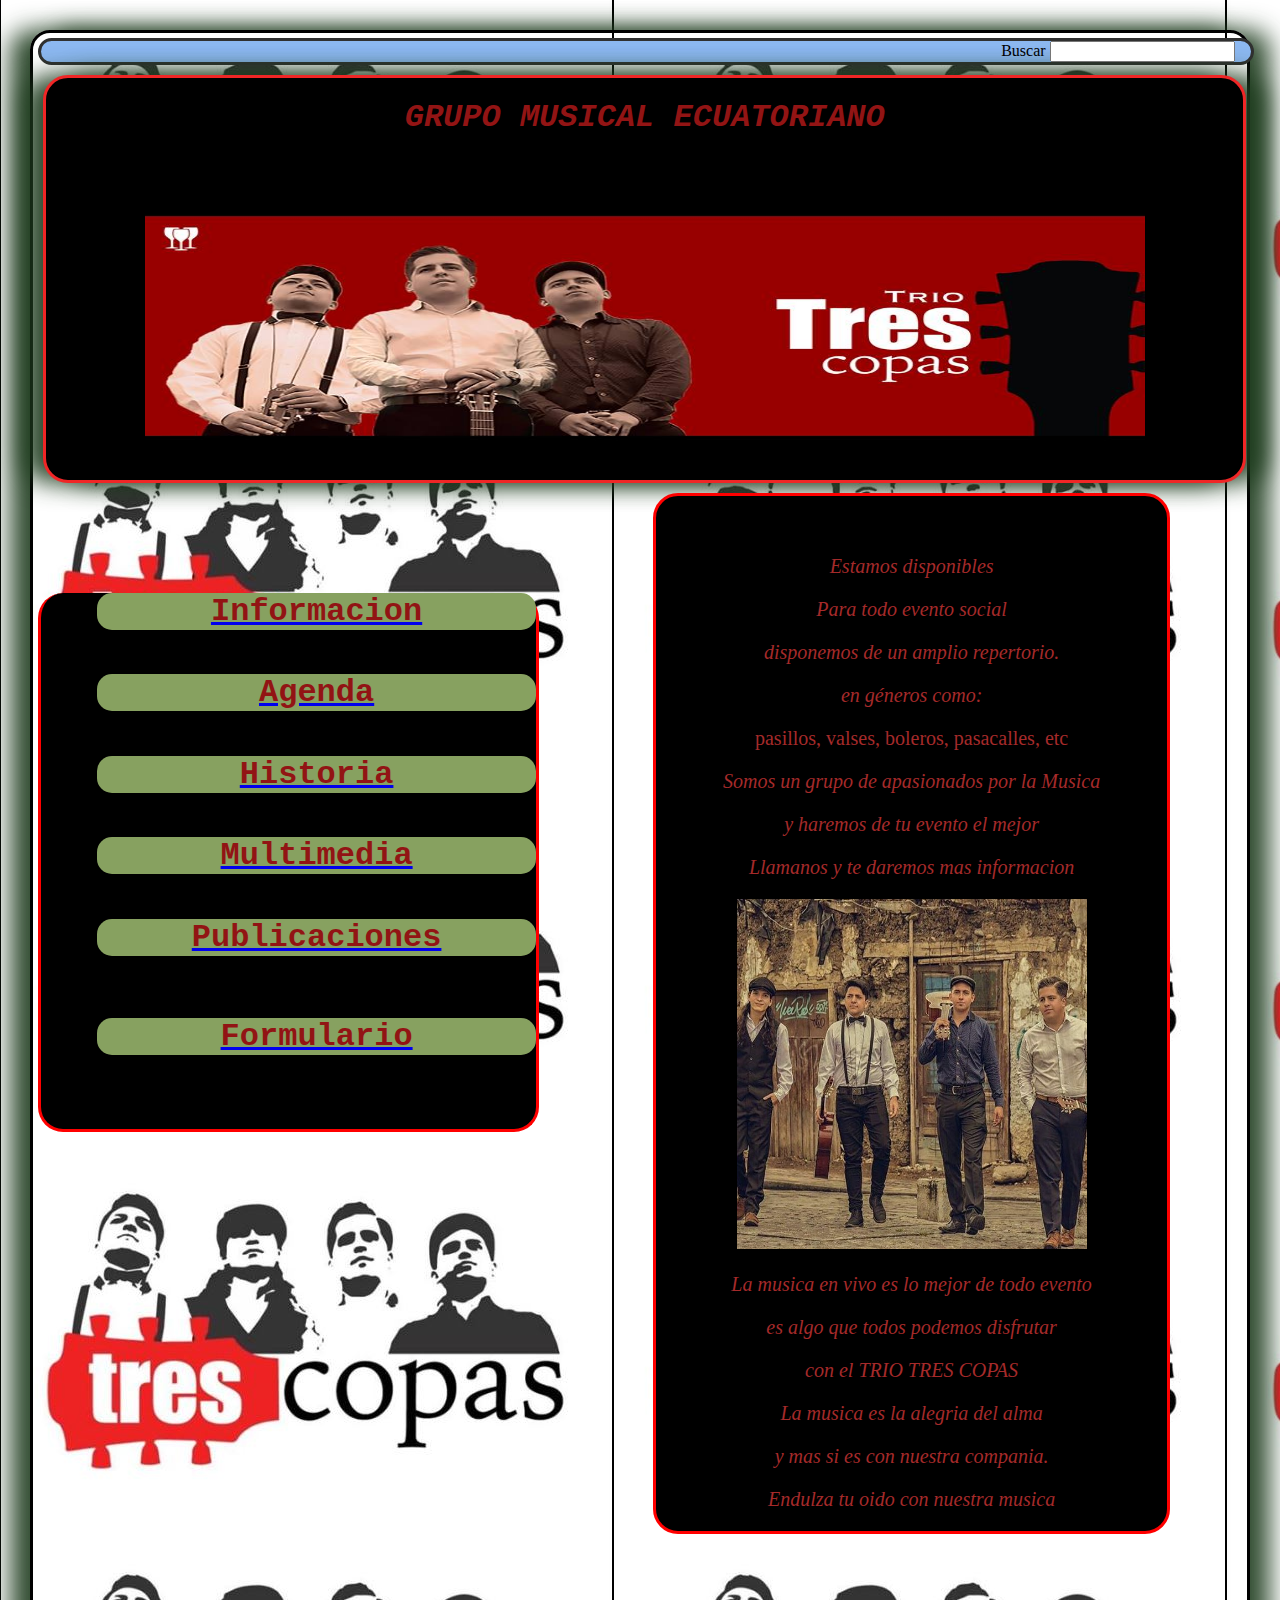
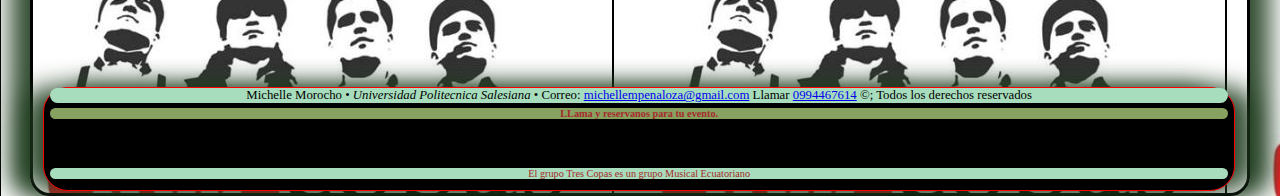
<file: index.html>
<!DOCTYPE html>
<html>

<head>
   <title>GrupoMusical</title>
   <meta charset="utf-8" />
   <meta name="viewport" content="width=device-width, initial-scale=1" />
   <link href="css/estilo.css" rel="stylesheet" />
</head>

<body>
   <div class="sect">
      <header>
         <form action="/action_page.php">
            Buscar <input type="Buscar" name="q"><br>
         </form>
      </header>
   </div>
   <div class="section">
      <header>
         <h1 id="negrita"><em>GRUPO MUSICAL ECUATORIANO</em></h1><br>
         <img src="images/logo.jpg" alt="trescopas" width="1000" height="300" /><br>
      </header>
   </div>

   <div class="dos">
      <div class="section1">
         <nav>
            <ol>
            <li><a href="informacion.html"><h1 id="visita" , id="negrita" >Informacion</h1></li></a></br>
            <li><a href="agenda.html"><h1 id="visita" , id="negrita">Agenda</h1></li></a></br>
            <li><a href="historia.html"><h1 id="visita" , id="negrita">Historia</h1></li></a></br>
            <li><a href="multimedia.html"><h1 id="visita" , id="negrita">Multimedia</h1></li></a></br>
            <li><a href="publicaciones.html"><h1 id="visita" , id="negrita">Publicaciones</h1></li></a><br></br>
            <li><a href="formulario.html"><h1 id="visita" , id="negrita">Formulario</h1></li></a><br></br>
            <ol>
         </nav>
      </div>
      <div class="section2">
        
            <h1 id="negrita"></h1>
            <section> <em> Trio Tres Copas</em></section>
            <p> <em> Estamos disponibles</em></p>

            <p> <em> Para todo evento social </p>
            <p><em>disponemos de un amplio repertorio.</em></p>
            <p><em></em>en géneros como: </em></p>
            <p> pasillos, valses, boleros, pasacalles, etc</p>
            <p><em> Somos un grupo de apasionados por la Musica</em></p>
            <p><em> y haremos de tu evento el mejor</em></p>
            <p> <em>Llamanos y te daremos mas informacion</em></p>
            <a><img src="images/trescopas.jpg" alt="Info" width="350" height="350" /></a></br>
            <p><em> La musica en vivo es lo mejor de todo evento</em>
               <p> <em>es algo que todos podemos disfrutar</em></p>
               <p> <em>con el TRIO TRES COPAS</em></p>

               <p> <em>La musica es la alegria del alma </em></p>
               <p> <em>y mas si es con nuestra compania.</em></p>

               <p><em>Endulza tu oido con nuestra musica</em> </p>
            </p>

      </div>
   </div>

   <div class="section3">
      </section>
      <footer id="visita2" id="negrita">
         Michelle Morocho &#8226;<i> Universidad Politecnica Salesiana</i> &#8226;
         Correo:
         <a href="mailto:michellempenaloza@gmail.com?Subject=Hello%20again" target="_top">michellempenaloza@gmail.com</a>
         Llamar
         <a href="tel:+593-994-467-614" target="_top">0994467614</a>
         &copy;; Todos los derechos reservados
      </footer>
      <p id="visita", class="letra1">LLama y reservanos para tu evento.</p>
      <aside>
         <h4>"Tres Copas"</h4>
         <p id="visita2", class="letra1">El grupo Tres Copas es un grupo Musical Ecuatoriano</p>
      </aside>
      <!--<p id="negrita", class="letra1"><strong>Note:</strong> Reserva aqui tus vacaciones 1-800 easytrip</p>-->
      <section>
   </div>
</body>

</html>
</file>
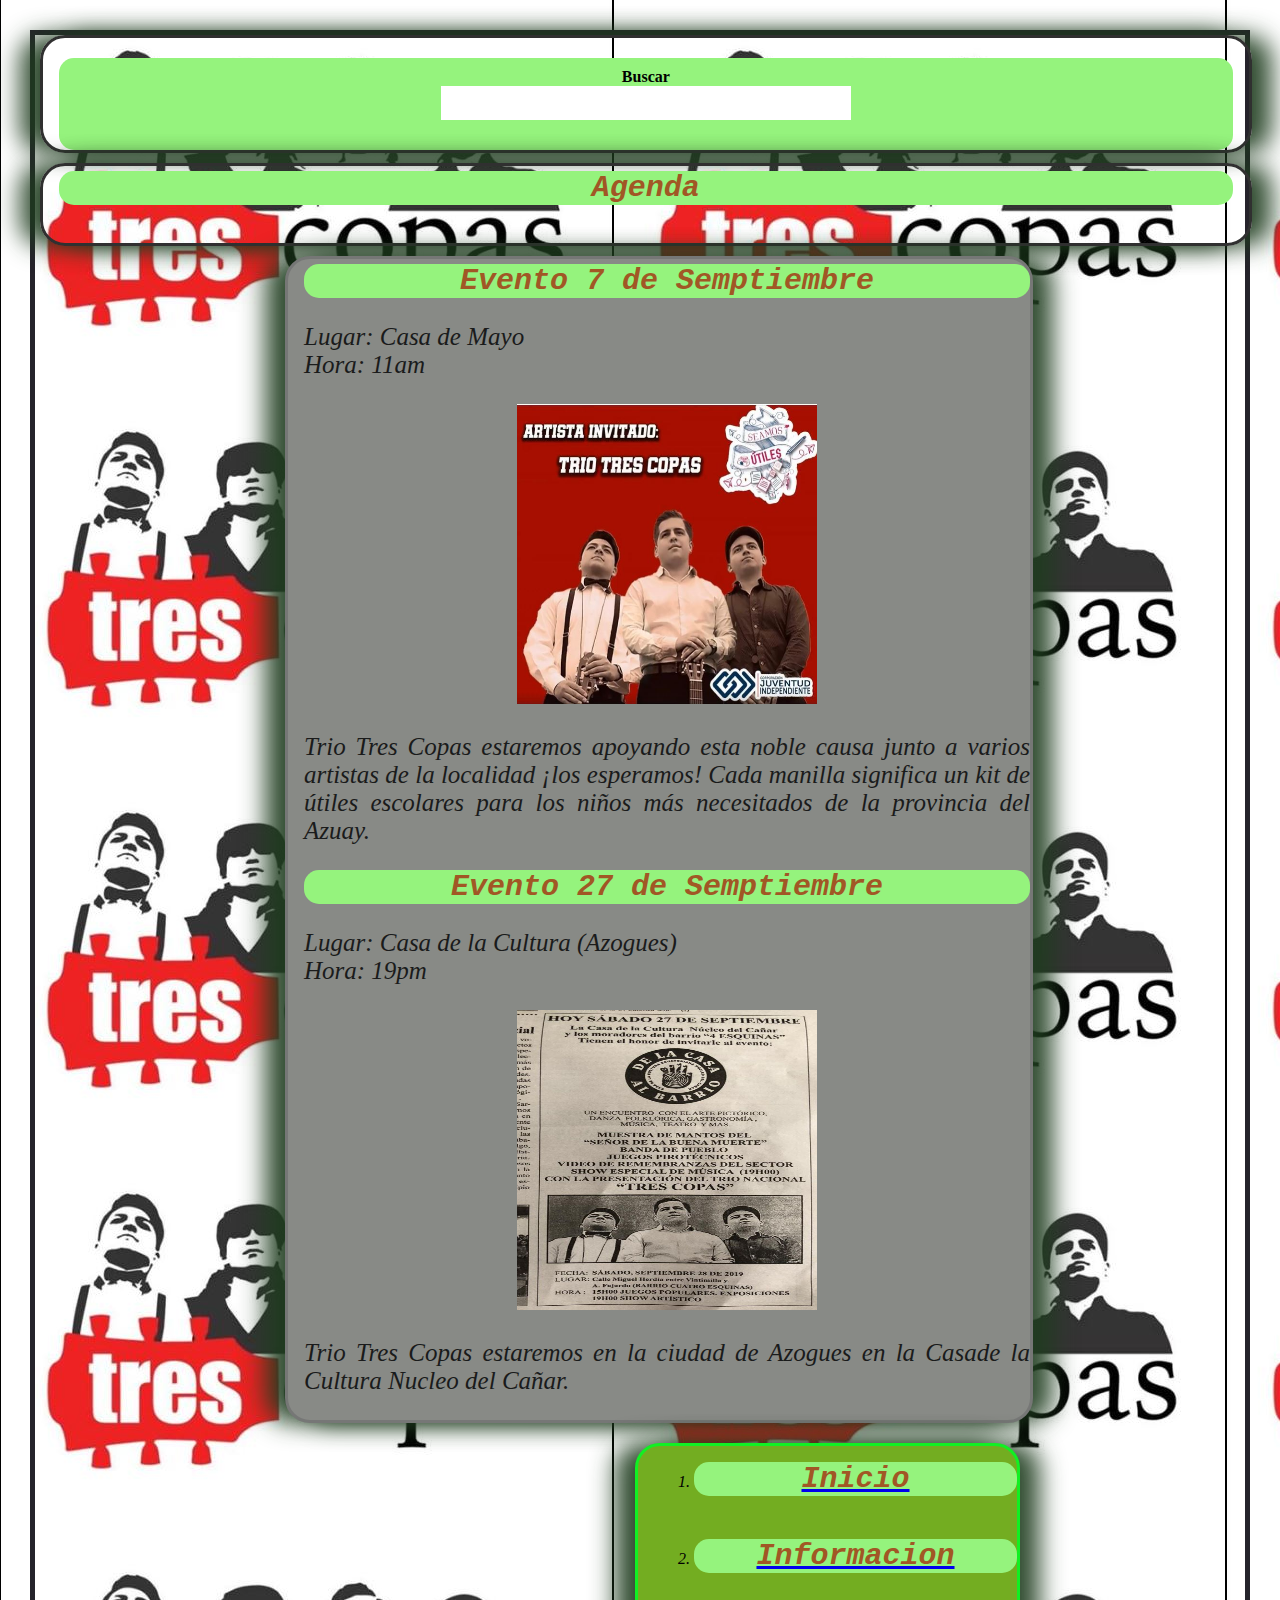
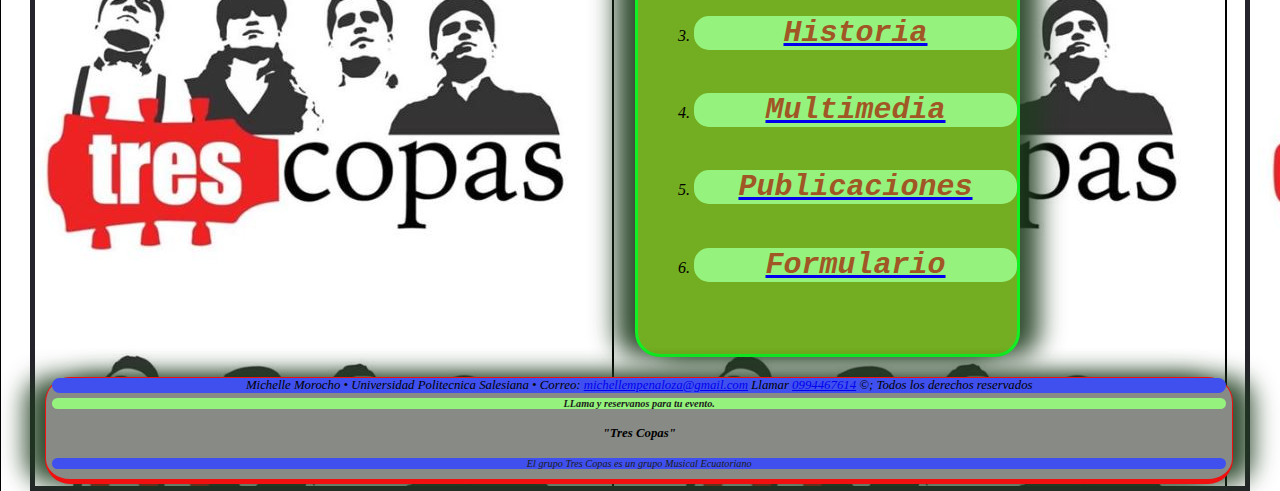
<file: agenda.html>
<!doctype html>
<html>

<head>
    <meta charset="utf-8" />
    <title id="visita" , id="negrita">Agenda</title>
    <link href="css/general.css" rel="stylesheet" />
</head>

<body class="body1a">
    <div class="sect">
        <header id="visita" , id="negrita">
            <form action="/action_page.php">
                Buscar <input type="Buscar" name="q"><br>
            </form>
        </header>
    </div>
    <div class="sect">
        <header class="about">
            <h1 id="visita" , id="negrita"><em>Agenda</h1> <br>
        </header>
    </div>

    <div class="section11">
        </section>
        <article>
            <h1 id="visita" , id="negrita"> Evento 7 de Semptiembre</h1>
            <p id="justificar"> Lugar: Casa de Mayo <br> Hora: 11am
            </p>
            <img src="images/artistasinvitado.JPG" alt="Agenda" width="300" height="300" />

            <p id="justificar"> Trio Tres Copas estaremos apoyando esta noble causa 
                junto a varios artistas de la localidad ¡los esperamos! 

                Cada manilla significa un kit de útiles escolares para los niños más necesitados 
                de la provincia del Azuay.</p>
        </article>
        <article>
                <h1 id="visita" , id="negrita">Evento 27 de Semptiembre</h1>
                <p id="justificar">Lugar: Casa de la Cultura (Azogues) <br> Hora: 19pm</p>
                <img src="images/invitadoscanar.jpg" alt="Agenda" width="300" height="300" />
    
                <p id="justificar"> Trio Tres Copas estaremos en la ciudad de Azogues
                    en la Casade la Cultura Nucleo del Cañar.
                </p>
            </article>
        </section>
    </div>
    <div class="doss">
        <section>
            <nav>
                <ol>
                <li><a href="index.html"><h1 id="visita" , id="negrita">Inicio</h1></li></a><br>
                <li><a href="informacion.html"><h1 id="visita" , id="negrita">Informacion</h1></li></a><br>
                <li><a href="historia.html"><h1 id="visita" , id="negrita">Historia</h1></li></a><br>
                <li><a href="multimedia.html"><h1 id="visita" , id="negrita">Multimedia</h1></li></a><br>
                <li><a href="publicaciones.html"><h1 id="visita" , id="negrita">Publicaciones</h1></li></a><br>
                <li><a href="formulario.html"><h1 id="visita" , id="negrita">Formulario</h1><br></li></a></br>
                </ol>
            </nav>
        </section>
    </div>
    <div class="section3">
        </section>
        <footer id="visita2" id="negrita">
           Michelle Morocho &#8226;<i> Universidad Politecnica Salesiana</i> &#8226;
           Correo:
           <a href="mailto:michellempenaloza@gmail.com?Subject=Hello%20again" target="_top">michellempenaloza@gmail.com</a>
           Llamar
           <a href="tel:+593-994-467-614" target="_top">0994467614</a>
           &copy;; Todos los derechos reservados
        </footer>
        <p id="visita", class="letra1">LLama y reservanos para tu evento.</p>
        <aside>
           <h4>"Tres Copas"</h4>
           <p id="visita2", class="letra1">El grupo Tres Copas es un grupo Musical Ecuatoriano</p>
        </aside>
        <!--<p id="negrita", class="letra1"><strong>Note:</strong> Reserva aqui tus vacaciones 1-800 easytrip</p>-->
        <section>
     </div>
</body>

</html>
</file>
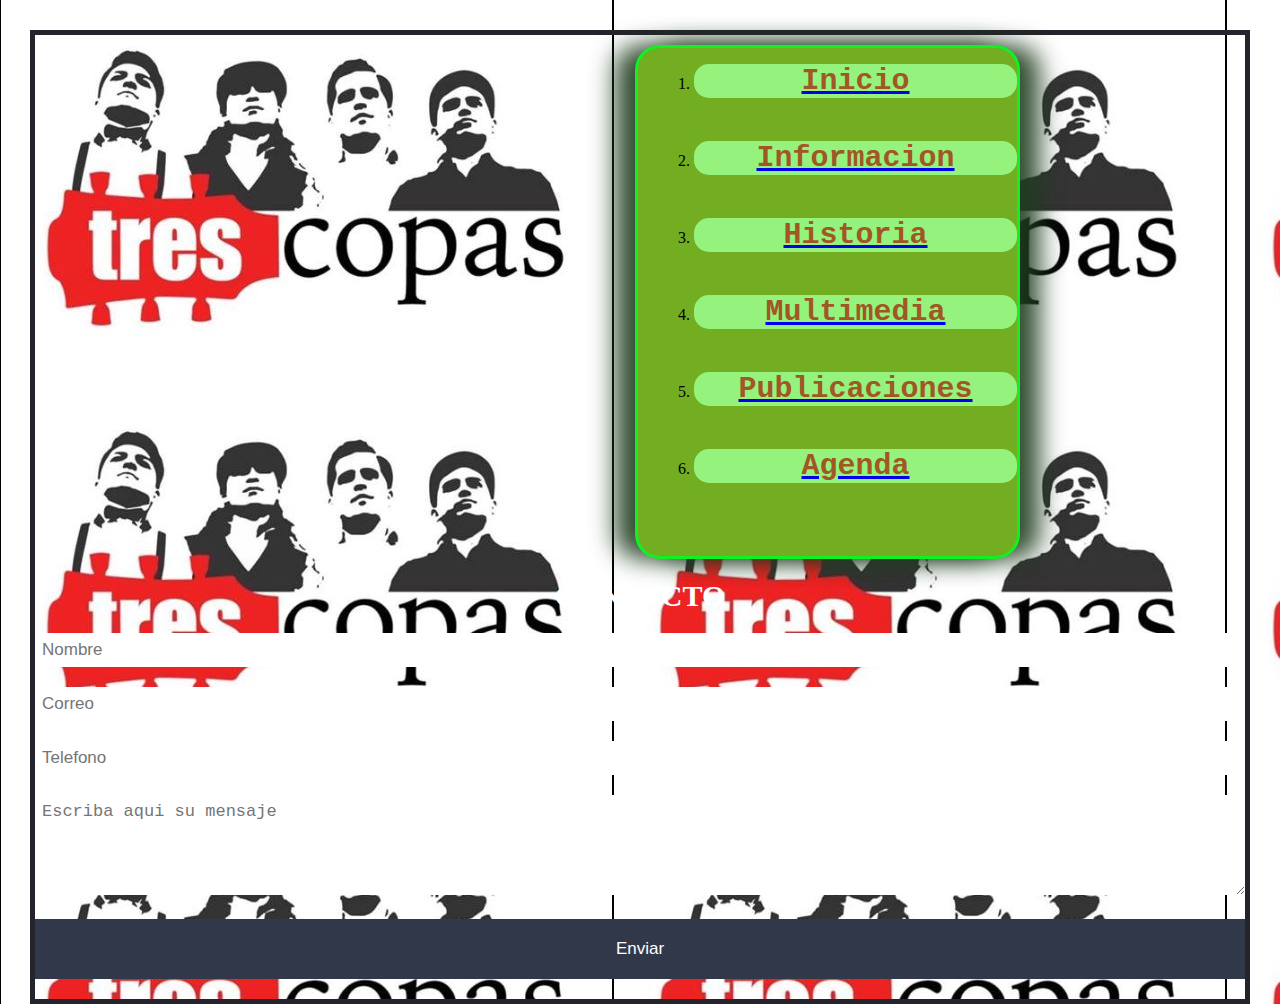
<file: formulario.html>
<!doctype html>
<html>

<head>
    <meta charset="utf-8" />
    <title id="visita" , id="negrita">Formulario</title>
    <link href="css/general.css" rel="stylesheet" />
</head>

<body>
    <div class="doss">
    <section>
       <nav>
           <ol>
            <li><a href="index.html"><h1 id="visita" , id="negrita">Inicio</h1></li></a><br>
            <li><a href="informacion.html"><h1 id="visita" , id="negrita">Informacion</h1></li></a><br>
            <li><a href="historia.html"><h1 id="visita" , id="negrita">Historia</h1></li></a><br>
            <li><a href="multimedia.html"><h1 id="visita" , id="negrita">Multimedia</h1></li></a><br>
            <li><a href="publicaciones.html"><h1 id="visita" , id="negrita">Publicaciones</h1></li></a><br>
            <li><a href="agenda.html"><h1 id="visita" , id="negrita">Agenda</h1><br></li></a></br>              
            </ol>
        </nav>
    </section>
    </div>
        <from action ="">
            <h2>CONTACTO</h2>
            <input type="text" name="Nombre" placeholder="Nombre">
            <input type="text" name="correo" placeholder="Correo">
            <input type="text" name="telefono" placeholder="Telefono">
            <textarea name="mensaje" placeholder="Escriba aqui su mensaje"></textarea>
            <input type="button" value="Enviar" id="boton">
        </from>
    </body>
</html>
</file>
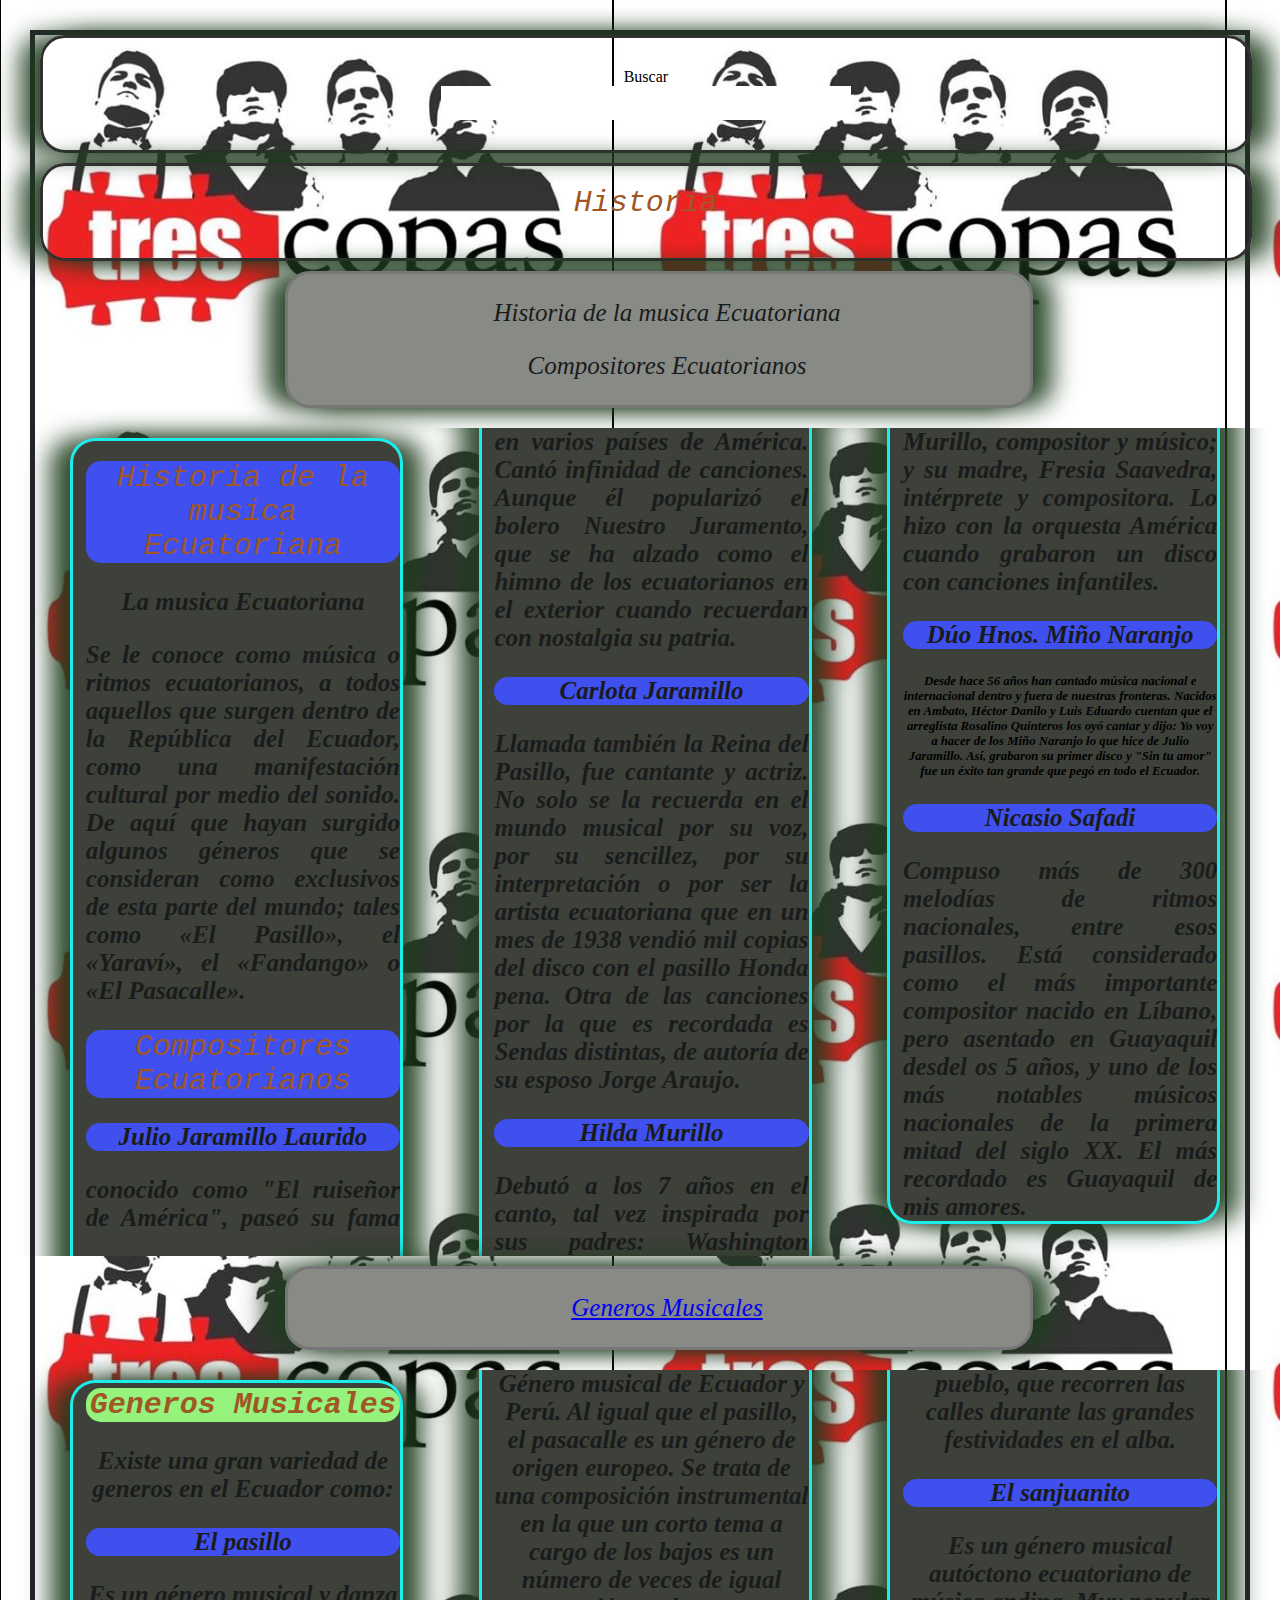
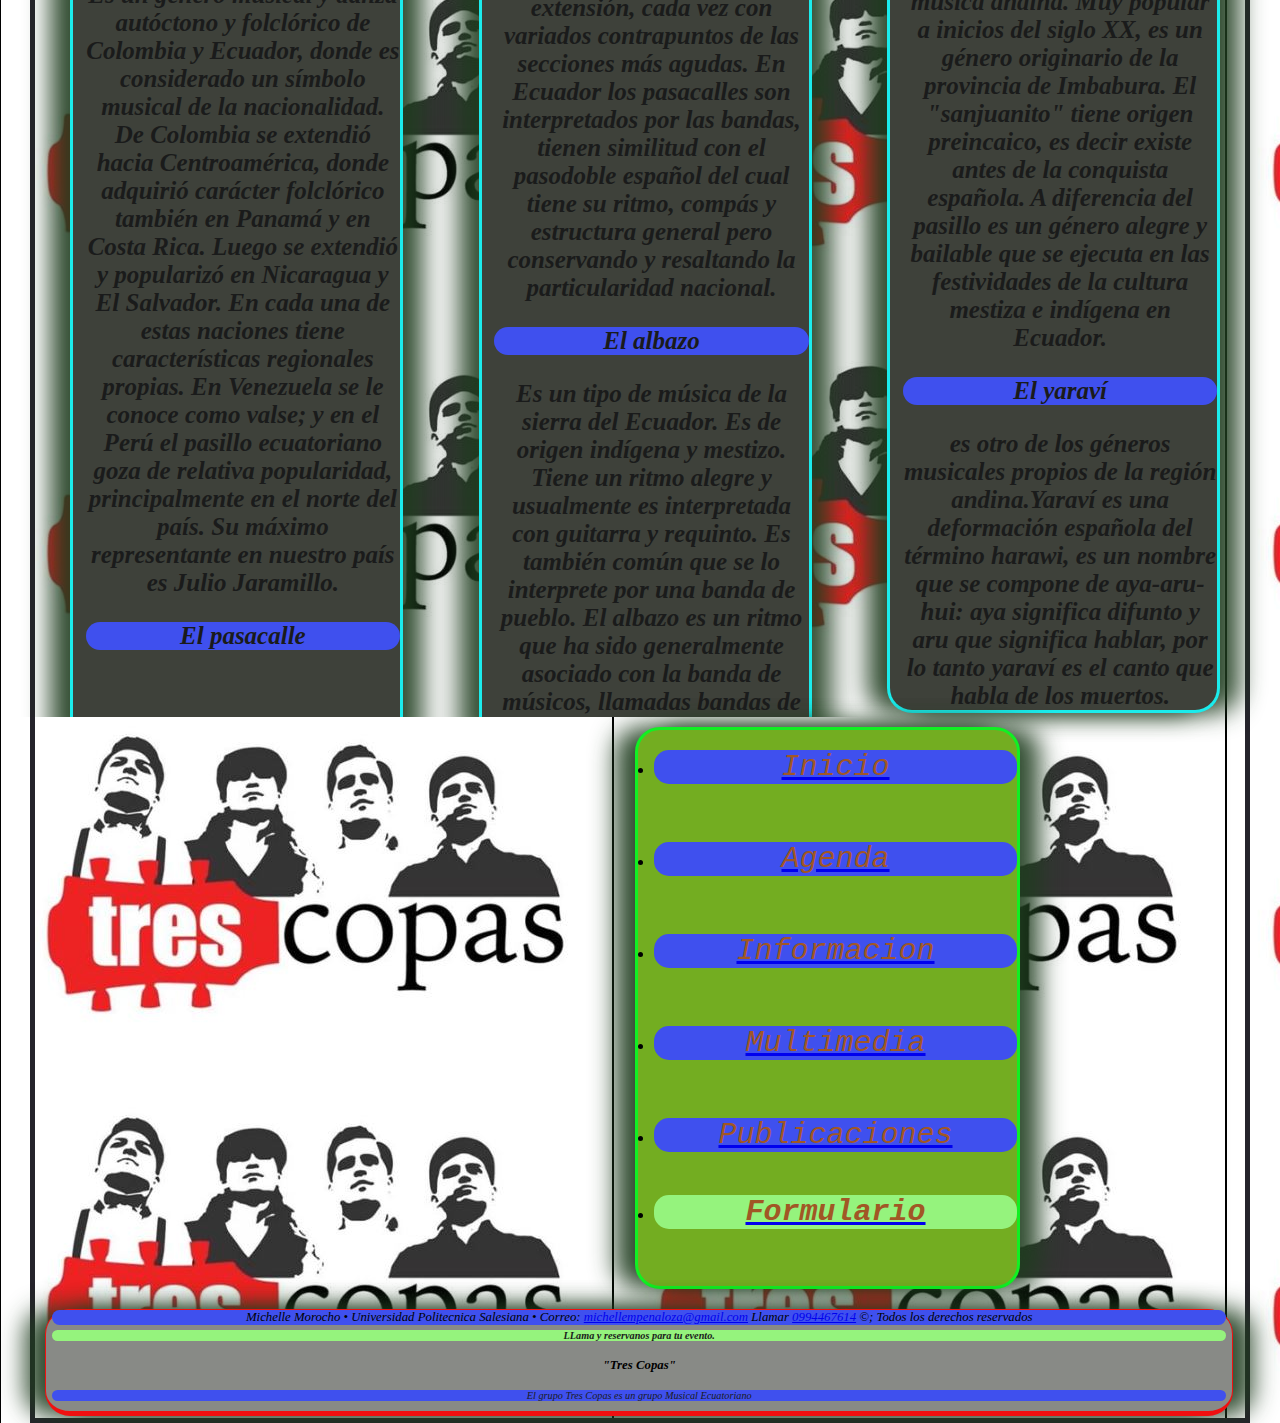
<file: historia.html>
<!doctype html>
<html>

<head>
    <meta charset="utf-8" />
    <title>Historia</title>
    <link href="css/general.css" rel="stylesheet" />

</head>

<body>
    <div class="sect">
        <header>
            <form action="/action_page.php">
                Buscar <input type="Buscar" name="q"><br>
            </form>
        </header>
    </div>
    <div class="sect">
        <header class="about">
            <h1><em>Historia</h1>
            </h1> <br>

        </header>
    </div>

    <div class="section11">
        <section>
            <header class="about">
                <p>Historia de la musica Ecuatoriana</a></p>
                <p>Compositores Ecuatorianos</a></p>
            </header>
    </div>
    <div class="dos">
        <div class="section1">
            <article id="negrita">

                <h1 id="visita2" , id="negrita" , id="Visita  Historia de la musica Ecuatoriana"> Historia de la musica Ecuatoriana</h1>
                <p> La musica Ecuatoriana</p>

                <p id="justificar">Se le conoce como música o ritmos ecuatorianos, a todos aquellos que surgen dentro de la República del Ecuador, como una manifestación cultural por medio del sonido.
                   De aquí que hayan surgido algunos géneros que se consideran como exclusivos de esta parte del mundo; tales como «El Pasillo», el «Yaraví», el «Fandango» o «El Pasacalle».</p>

                <h1 id="visita2" , id="negrita" id="Clima"> Compositores Ecuatorianos </h1>

                <p id="visita2" , id="negrita">Julio Jaramillo Laurido</p>
                <p id="justificar"> conocido como "El ruiseñor de América", paseó su fama en varios países de América. Cantó infinidad de canciones. Aunque él popularizó el bolero Nuestro Juramento, 
                    que se ha alzado como el himno de los ecuatorianos en el exterior cuando recuerdan con nostalgia su patria.</p>
                
                <p id="visita2" , id="negrita"> Carlota Jaramillo</p>
                <p id="justificar"> Llamada también la Reina del Pasillo, fue cantante y actriz. No solo se la recuerda en el mundo musical por su voz, por su sencillez, por su interpretación o por ser la artista ecuatoriana que en un mes de 1938 vendió mil copias del disco con el pasillo Honda pena. 
                    Otra de las canciones por la que es recordada es Sendas distintas, de autoría de su esposo Jorge Araujo.</p>

                <p id="visita2" , id="negrita">Hilda Murillo</p>
                <p id="justificar"> Debutó a los 7 años en el canto, tal vez inspirada por sus padres: Washington Murillo, compositor y músico; y su madre, Fresia Saavedra, intérprete y compositora. Lo hizo con la orquesta América cuando grabaron un disco con canciones infantiles.</p>
               
                <p id="visita2" , id="negrita">Dúo Hnos. Miño Naranjo</p>
                <pid="justificar">Desde hace 56 años han cantado música nacional e internacional dentro y fuera de nuestras fronteras. Nacidos en Ambato, Héctor Danilo y Luis Eduardo cuentan que el arreglista Rosalino Quinteros los oyó cantar y dijo: 
                Yo voy a hacer de los Miño Naranjo lo que hice de Julio Jaramillo. Así, grabaron su primer disco y "Sin tu amor" fue un éxito tan grande que pegó en todo el Ecuador.</p>

                <p id="visita2" , id="negrita"> Nicasio Safadi</p>
                <p id="justificar"> Compuso más de 300 melodías de ritmos nacionales, entre esos pasillos. Está considerado como el más importante compositor nacido en Líbano, pero asentado en Guayaquil desdel os 5 años, y uno de los más notables músicos nacionales de la primera mitad del siglo XX. 
                El más recordado es Guayaquil de mis amores.</p>

            </article>
        </div>

    </div>
    </section>

    <section>
        <div class="section11">
            <header class="about">
                <p><a href="#Visita Generos">Generos Musicales</a></p>
            </header>
        </div>
        <div class="dos">
            <div class="section1">
            <article id="negrita">
                <h1 id="visita" , id="negrita" , id="Visita Generos Musicales"> Generos Musicales</h1>
                <p> Existe una gran variedad de generos en el Ecuador como:</p>

                <p id="visita2" , id="negrita">El pasillo</p>
                <p> Es un género musical y danza autóctono y folclórico de Colombia y Ecuador, donde es considerado un símbolo musical de la nacionalidad. De Colombia se extendió hacia Centroamérica, donde adquirió carácter folclórico también en Panamá y en Costa Rica. Luego se extendió y popularizó en Nicaragua y El Salvador. 
                    En cada una de estas naciones tiene características regionales propias. En Venezuela se le conoce como valse; y en el Perú el pasillo ecuatoriano goza de relativa popularidad, principalmente en el norte del país. Su máximo representante en nuestro país es Julio Jaramillo.</p>
                
                <p id="visita2" , id="negrita"> El pasacalle </p>
                <p> Género musical de Ecuador y Perú. Al igual que el pasillo, el pasacalle es un género de origen europeo. Se trata de una composición instrumental en la que un corto tema a cargo de los bajos es un número de veces de igual extensión, cada vez con variados contrapuntos de las secciones más agudas. 
                    En Ecuador los pasacalles son interpretados por las bandas, tienen similitud con el pasodoble español del cual tiene su ritmo, compás y estructura general pero conservando y resaltando la particularidad nacional.</p>

                <p id="visita2" , id="negrita">El albazo</p>
                <p> Es un tipo de música de la sierra del Ecuador. Es de origen indígena y mestizo. Tiene un ritmo alegre y usualmente es interpretada con guitarra y requinto. Es también común que se lo interprete por una banda de pueblo. El albazo es un ritmo que ha sido generalmente asociado con la banda de músicos, 
                    llamadas bandas de pueblo, que recorren las calles durante las grandes festividades en el alba.</p>

                <p id="visita2" , id="negrita">El sanjuanito</p>
                <p> Es un género musical autóctono ecuatoriano de música andina. Muy popular a inicios del siglo XX, es un género originario de la provincia de Imbabura. El "sanjuanito" tiene origen preincaico, es decir existe antes de la conquista española. A diferencia del pasillo es un género alegre y bailable que se ejecuta en las festividades de la cultura mestiza e indígena en Ecuador.</p>
                <p id="visita2" , id="negrita"> El yaraví</p>
                <p> es otro de los géneros musicales propios de la región andina.Yaraví es una deformación española del término harawi, es un nombre que se compone de aya-aru-hui: aya significa difunto y aru que significa hablar, por lo tanto yaraví es el canto que habla de los muertos.
                </p>

                </article>
    </section>
    </div>
    </div>

    <div class="doss">

        <section>
            <nav>
                <li><a href="index.html"><h1 id="visita2" , id="negrita">Inicio</h1></li></a><br>
                <li><a href="agenda.html"><h1 id="visita2" , id="negrita">Agenda</h1></li></a><br>
                <li><a href="informacion.html"><h1 id="visita2" , id="negrita">Informacion</h1></li></a><br>
                <li><a href="multimedia.html"><h1 id="visita2" , id="negrita">Multimedia</h1></li></a><br>
                <li><a href="publicaciones.html"><h1 id="visita2" , id="negrita">Publicaciones</h1></li></a><br>
                <li><a href="formulario.html"><h1 id="visita" , id="negrita">Formulario</h1><br></li></a></br>

            </nav>

    </div>

    <div class="section3">
        </section>
        <footer id="visita2" id="negrita">
           Michelle Morocho &#8226;<i> Universidad Politecnica Salesiana</i> &#8226;
           Correo:
           <a href="mailto:michellempenaloza@gmail.com?Subject=Hello%20again" target="_top">michellempenaloza@gmail.com</a>
           Llamar
           <a href="tel:+593-994-467-614" target="_top">0994467614</a>
           &copy;; Todos los derechos reservados
        </footer>
        <p id="visita", class="letra1">LLama y reservanos para tu evento.</p>
        <aside>
           <h4>"Tres Copas"</h4>
           <p id="visita2", class="letra1">El grupo Tres Copas es un grupo Musical Ecuatoriano</p>
        </aside>
        <!--<p id="negrita", class="letra1"><strong>Note:</strong> Reserva aqui tus vacaciones 1-800 easytrip</p>-->
        <section>
     </div>
</body>

</html>
</file>
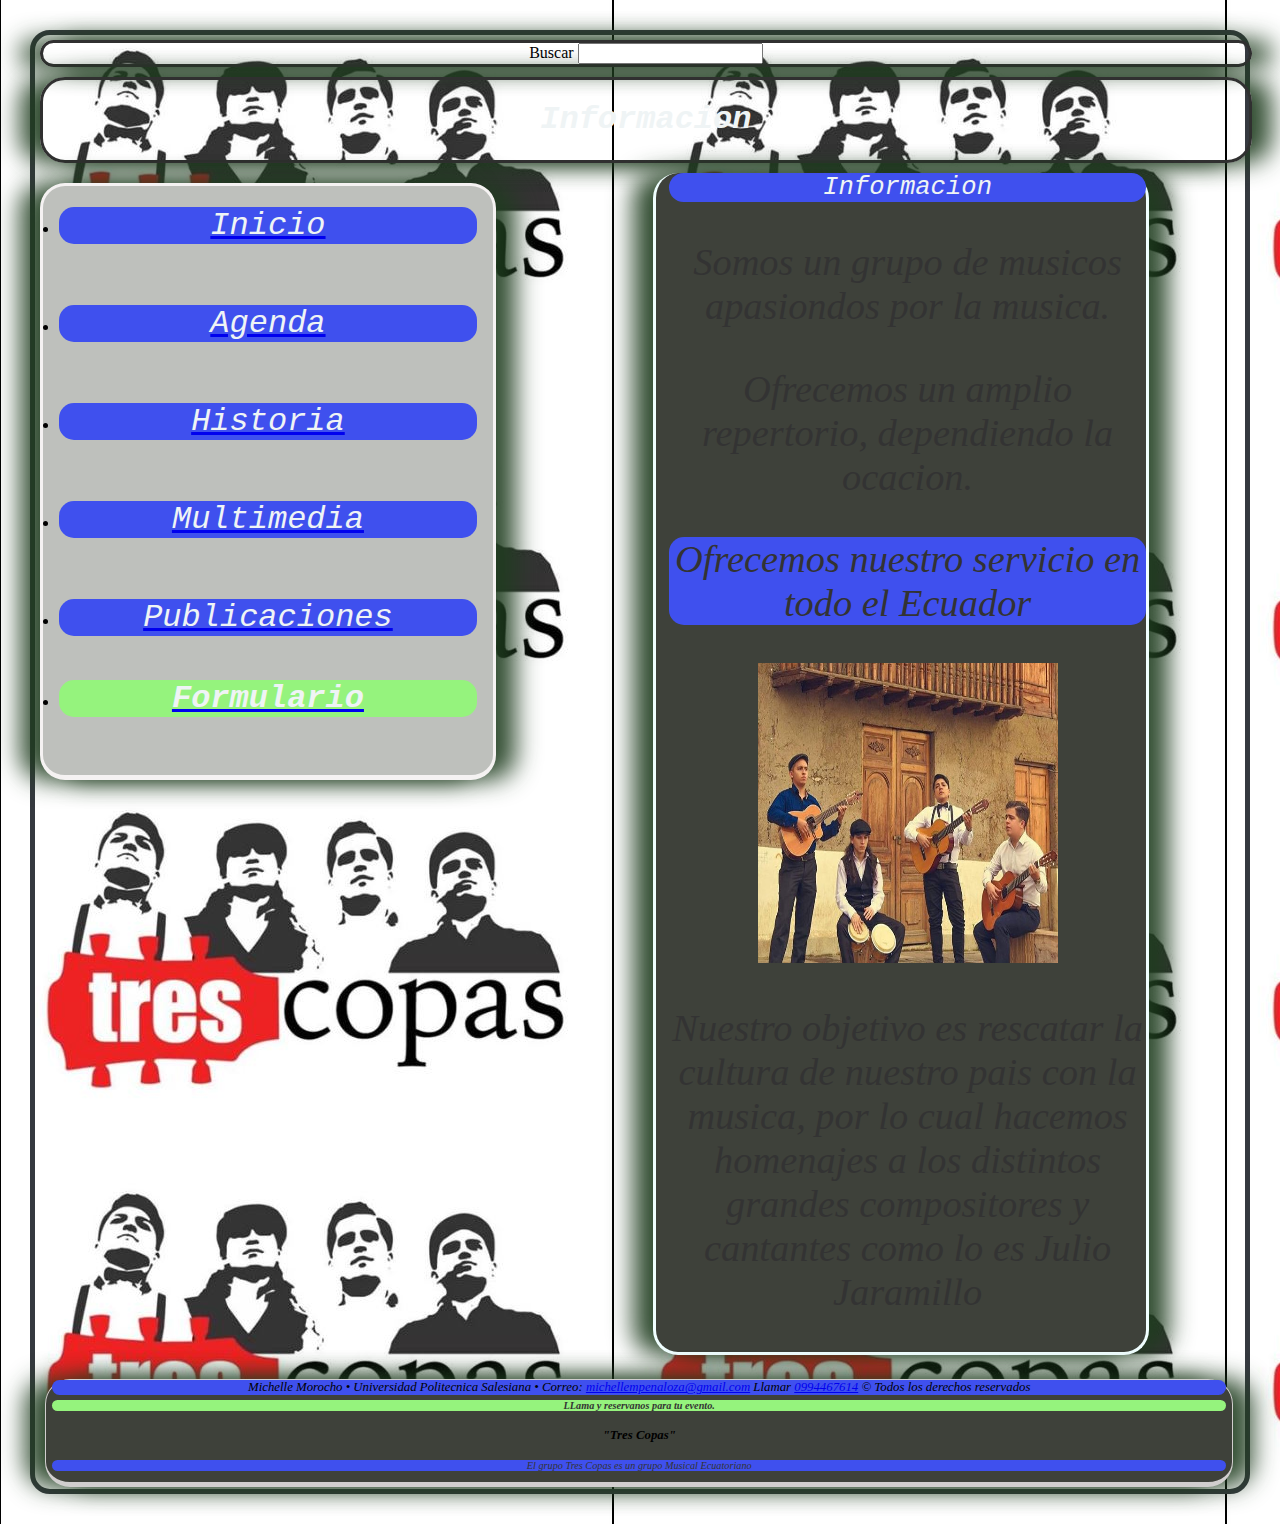
<file: informacion.html>
<!doctype html>
<html>

<head>
   <meta charset="utf-8" />
   <title>Informacion</title>
   <link href="css/trescolumnas.css" rel="stylesheet" />
</head>

<body>
   <div class="sect">
      <header>
         <form action="/action_page.php">
            Buscar <input type="Buscar" name="q"><br>
         </form>
      </header>
   </div>
   <div class="sect">
      <header class="about">
         <h1 id="negrita"><em>Informacion</h1>
      </header>
   </div>
   <div class="dos">
      <div class="section2">
         </section>
         <section >
            <nav>
               <li><a href="index.html"><h1 id="visita2", id="negrita">Inicio</h1></li></a><br>
               <li><a href="agenda.html"><h1 id="visita2", id="negrita">Agenda</h1></li></a><br>
               <li><a href="historia.html"><h1 id="visita2", id="negrita">Historia</h1></li></a><br>
               <li><a href="multimedia.html"><h1 id="visita2", id="negrita">Multimedia</h1></li></a><br>
               <li><a href="publicaciones.html"><h1 id="visita2", id="negrita">Publicaciones</h1></li></a><br>
               <li><a href="formulario.html"><h1 id="visita" , id="negrita">Formulario</h1><br></li></a></br>

            </nav>
      </div>
      <div  class="section1">
         <section>
            <article>
               <h1 id="visita2",><em>Informacion</em></h1>
               <p class="letra"> Somos un grupo de musicos apasiondos por la musica.</p>
               <p class="letra"> Ofrecemos un amplio repertorio, dependiendo la ocacion.</p>
               <p id="visita2", class="letra"> Ofrecemos nuestro servicio en todo el Ecuador </p>
               <img src="images/triotrescopasc.jpg" alt="triotrescopasc" width="300" height="300" />
               <p class="letra"> <em> Nuestro objetivo es rescatar la cultura de nuestro pais con la musica,
                  por lo cual hacemos homenajes a los distintos grandes compositores y cantantes como lo es Julio Jaramillo
               </em> </p>
            </article>
      </div>
   </div>

   <div class="section3">
      </section>
      <footer id="visita2" id="negrita">
         Michelle Morocho &#8226;<i> Universidad Politecnica Salesiana</i> &#8226;
         Correo:
         <a href="mailto:michellempenaloza@gmail.com?Subject=Hello%20again" target="_top">michellempenaloza@gmail.com</a>
         Llamar
         <a href="tel:+593-994-467-614" target="_top">0994467614</a>
         &copy; Todos los derechos reservados
      </footer>
      <p id="visita", class="letra1">LLama y reservanos para tu evento.</p>
      <aside>
         <h4>"Tres Copas"</h4>
         <p id="visita2", class="letra1">El grupo Tres Copas es un grupo Musical Ecuatoriano</p>
      </aside>
      <!--<p id="negrita", class="letra1"><strong>Note:</strong> Reserva aqui tus vacaciones 1-800 easytrip</p>-->
      <section>
   </div>
</body>

</html>
</file>
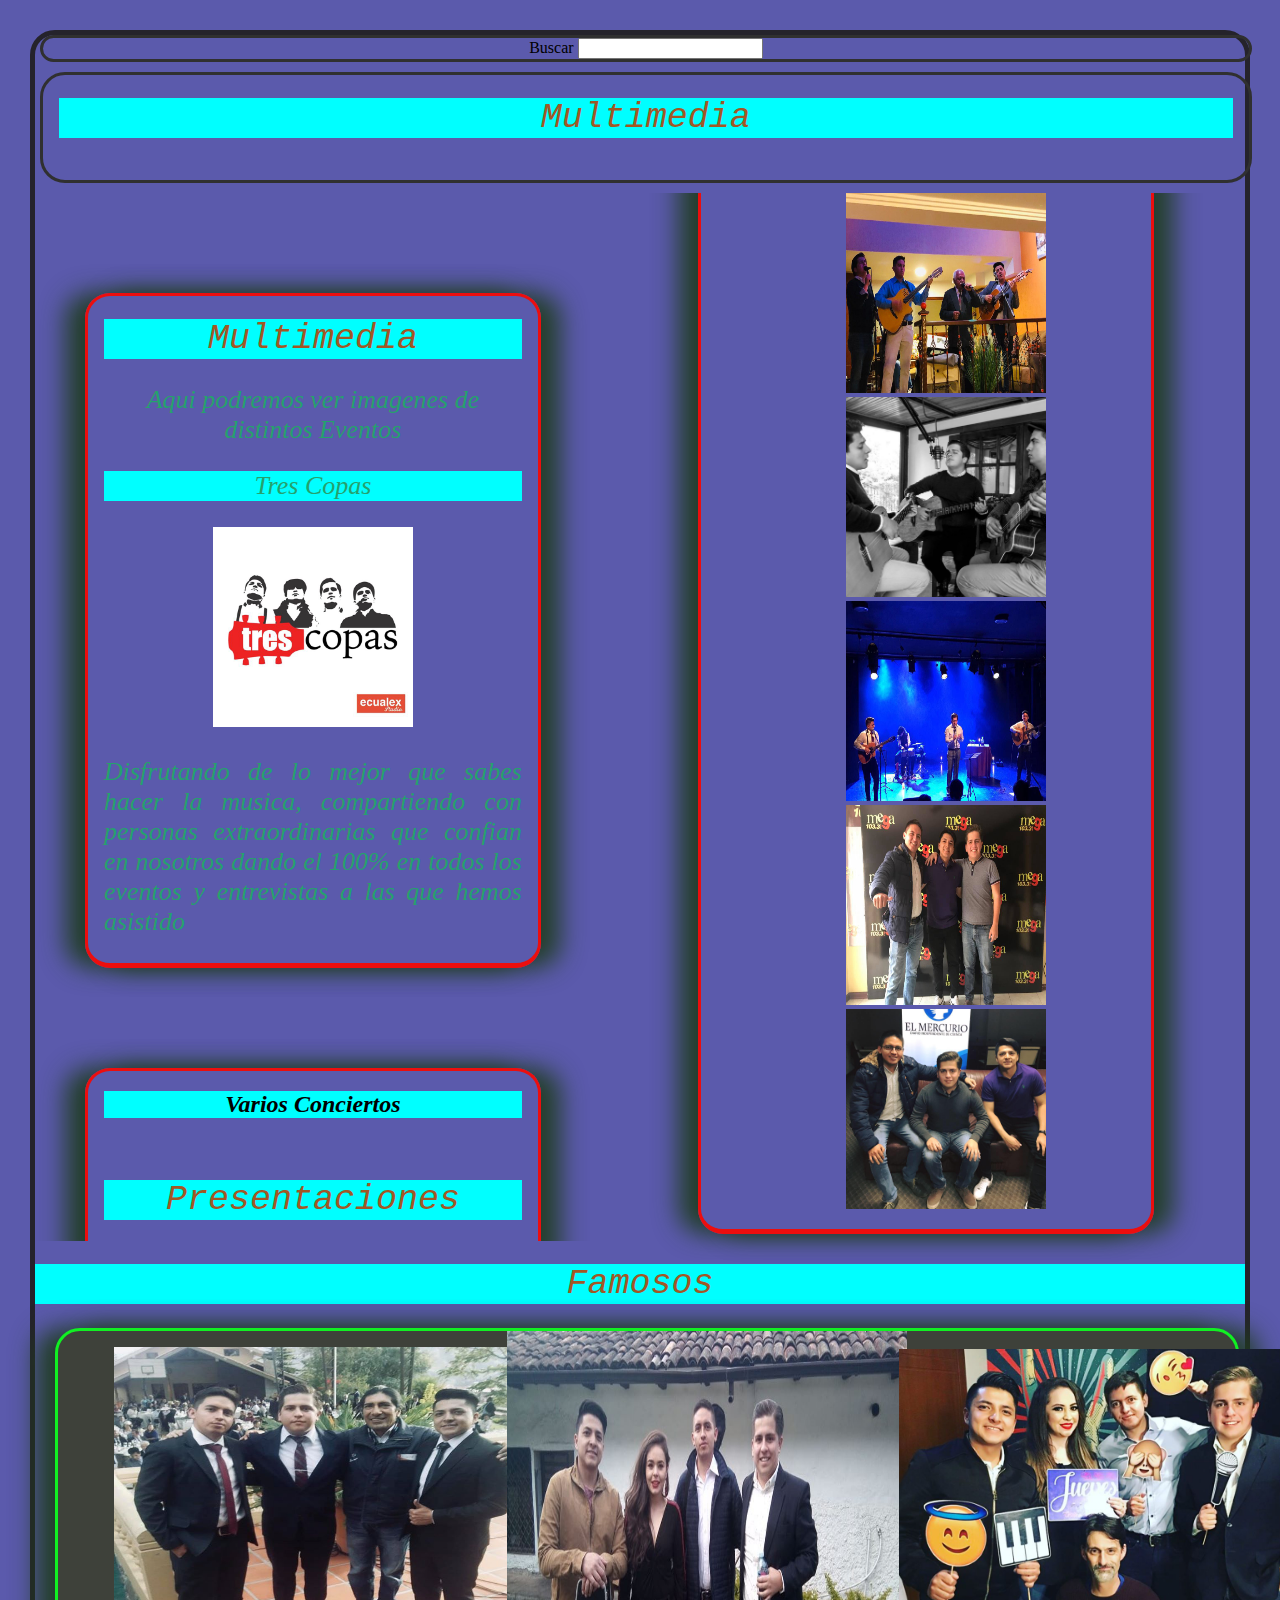
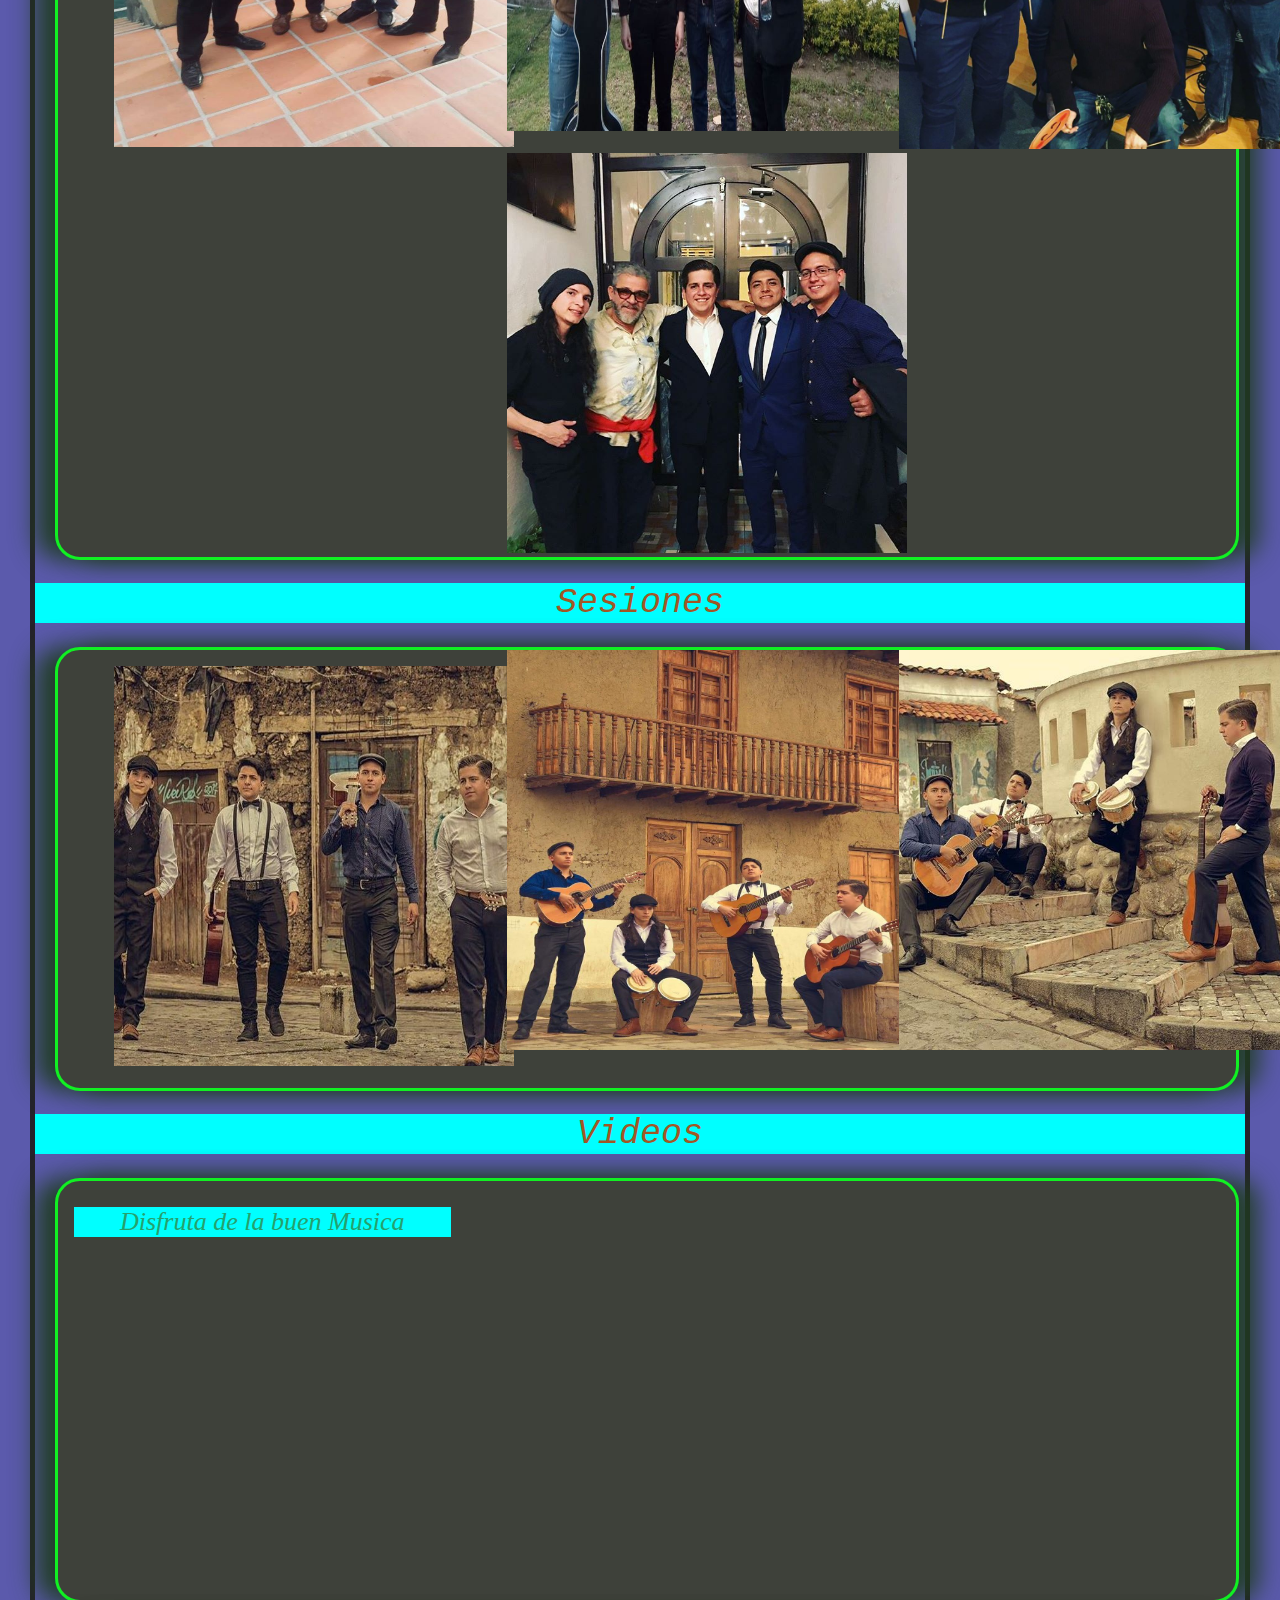
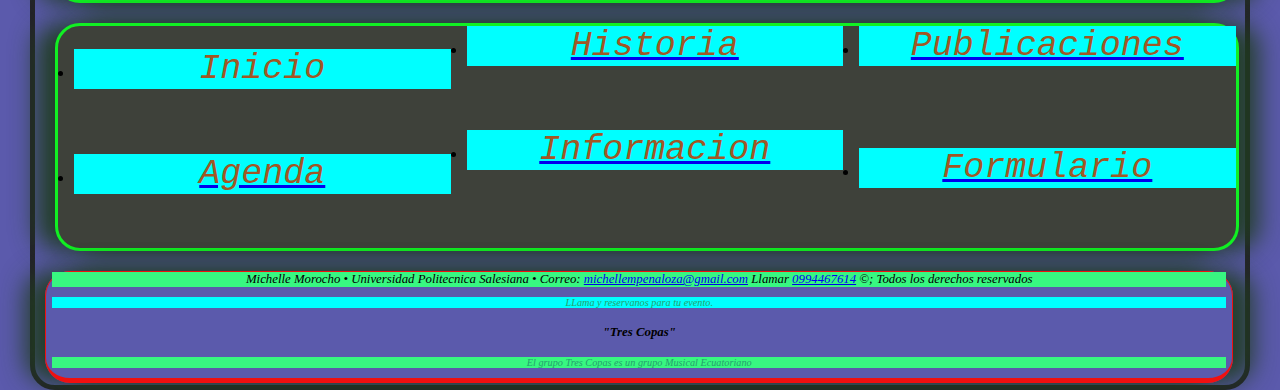
<file: multimedia.html>
<!doctype html>
<html>

<head>
    <meta charset="utf-8" />
    <title>Multimedia</title>
    <link href="css/doscolumnas.css" rel="stylesheet" />
</head>

<body>
    <div class="sect">
        <header>
            <form action="/action_page.php">
                Buscar <input type="Buscar" name="q"><br>
            </form>
        </header>
    </div>
    <div class="sect">
        <header class="multimedia">
            <h1 id="visita" , id="negrita"><em>Multimedia</h1>
            </h1><br>
        </header>
    </div>
   
    </div>
    <div class="dos">
        <div class="section2">
            <section>
                <article>
                    <h1 id="visita", id="negrita">Multimedia</h1>
                    <p> Aqui podremos ver imagenes de distintos Eventos</p>


                    <p id="visita", id="negrita"> Tres Copas </p>

                    <img src="images/logo3copas.jpg" alt="About" width="200" height="200" />
                    <p id="justificar"> Disfrutando de lo mejor que sabes hacer la musica, compartiendo con personas extraordinarias que confian en nosotros
                        dando el 100% en todos los eventos y entrevistas a las que hemos asistido</p>

                </article>
        </div>
        <div class="section2">
            <h2 id="visita", id="negrita">Varios Conciertos</h2><br>
            <h1 id="visita", id="negrita" id="Europa"> Presentaciones</h1>
            <ul>

                <img src="images/presentacion1.jpg" alt="img" width="200" height="200">

                <img src="images/presentacion2.jpg" alt="img" width="200" height="200">

                <img src="images/presentacion3.jpg" alt="img" width="200" height="200">
            
                <img src="images/presentacion4.jpg" alt="img" width="200" height="200">

                <img src="images/presentacion5.jpg" alt="img" width="200" height="200">

            </ul>
            </section>
        </div>
    </div>
    <h1 id="visita" , id="negrita", id="America"> Famosos</h1>
    <div class="doss">
        <section>
            <ul>

                <img src="images/yaku.jpg" alt="img" width="400" height="400"></br></br>

                <img src="images/famosos2.jpg" alt="img" width="400" height="400"></br></br>

                <img src="images/famosos3.jpg" alt="im" width="400" height="400"></br></br>

                <img src="images/famosos4.jpg" alt="img" width="400" height="400"></br></br>
            </ul>
    </div>
    <h1 id="visita" , id="negrita", id="Mundo"> Sesiones</h1>
    <div class="doss">
        <section>
            <ul>

                <img src="images/trescopas.jpg" alt="img" width="400" height="400"></br></br>

                <img src="images/sesion1.jpg" alt="img" width="400" height="400"></br></br>

                <img src="images/sesion2.jpg" alt="img" width="400" height="400"></br></br>

            </ul>

        </section>
    </div>
    <h1 id="visita" , id="negrita", id="Videos"> Videos</h1>
    <section>
        <div class="doss">
            <p id="visita", id="negrita">Disfruta de la buen Musica</p></br>

            <iframe width="315" height="315" src="https://www.youtube.com/embed/uwuUmqMSZQk" frameborder="0"
                allow="accelerometer; autoplay; encrypted-media; gyroscope; picture-in-picture"
                allowfullscreen></iframe></br></br></br>

            <iframe width="315" height="315" src="https://www.facebook.com/plugins/video.php?href=https%3A%2F%2Fwww.facebook.com%2Ftriotrescopas%2Fvideos%2F2358482251064323%2F&show_text=0&width=560" frameborder="0"
                allow="accelerometer; autoplay; encrypted-media; gyroscope; picture-in-picture"
                allowfullscreen></iframe></br></br></br>

            <iframe width="315" height="315" src="https://www.facebook.com/plugins/video.php?href=https%3A%2F%2Fwww.facebook.com%2Ftriotrescopas%2Fvideos%2F540697306425529%2F&show_text=0&width=560" frameborder="0"
                allow="accelerometer; autoplay; encrypted-media; gyroscope; picture-in-picture"
                allowfullscreen></iframe></br></br></br>


        </div>
    </section>
    <div class="doss">
        <section>
                <nav>
                        <li><a href="index.html"></a><h1 id="visita" , id="negrita" >Inicio</h1></li></a></br>
                        <li><a href="agenda.html"><h1 id="visita" , id="negrita">Agenda</h1></li></a></br>
                        <li><a href="historia.html"><h1 id="visita" , id="negrita">Historia</h1></li></a></br>
                        <li><a href="informacion.html"><h1 id="visita" , id="negrita">Informacion</h1></li></a></br>
                        <li><a href="publicaciones.html"><h1 id="visita" , id="negrita">Publicaciones</h1></li></a><br></br>
                        <li><a href="formulario.html"> <h1 id="visita" , id="negrita">Formulario</h1><br></li></a></br>

                    </nav>
        </section>
    </div>
    <div class="section3">
        </section>
        <footer id="visita2" id="negrita">
           Michelle Morocho &#8226;<i> Universidad Politecnica Salesiana</i> &#8226;
           Correo:
           <a href="mailto:michellempenaloza@gmail.com?Subject=Hello%20again" target="_top">michellempenaloza@gmail.com</a>
           Llamar
           <a href="tel:+593-994-467-614" target="_top">0994467614</a>
           &copy;; Todos los derechos reservados
        </footer>
        <p id="visita", class="letra1">LLama y reservanos para tu evento.</p>
        <aside>
           <h4>"Tres Copas"</h4>
           <p id="visita2", class="letra1">El grupo Tres Copas es un grupo Musical Ecuatoriano</p>
        </aside>
        <!--<p id="negrita", class="letra1"><strong>Note:</strong> Reserva aqui tus vacaciones 1-800 easytrip</p>-->
        <section>
     </div>
</body>

</html>
</file>
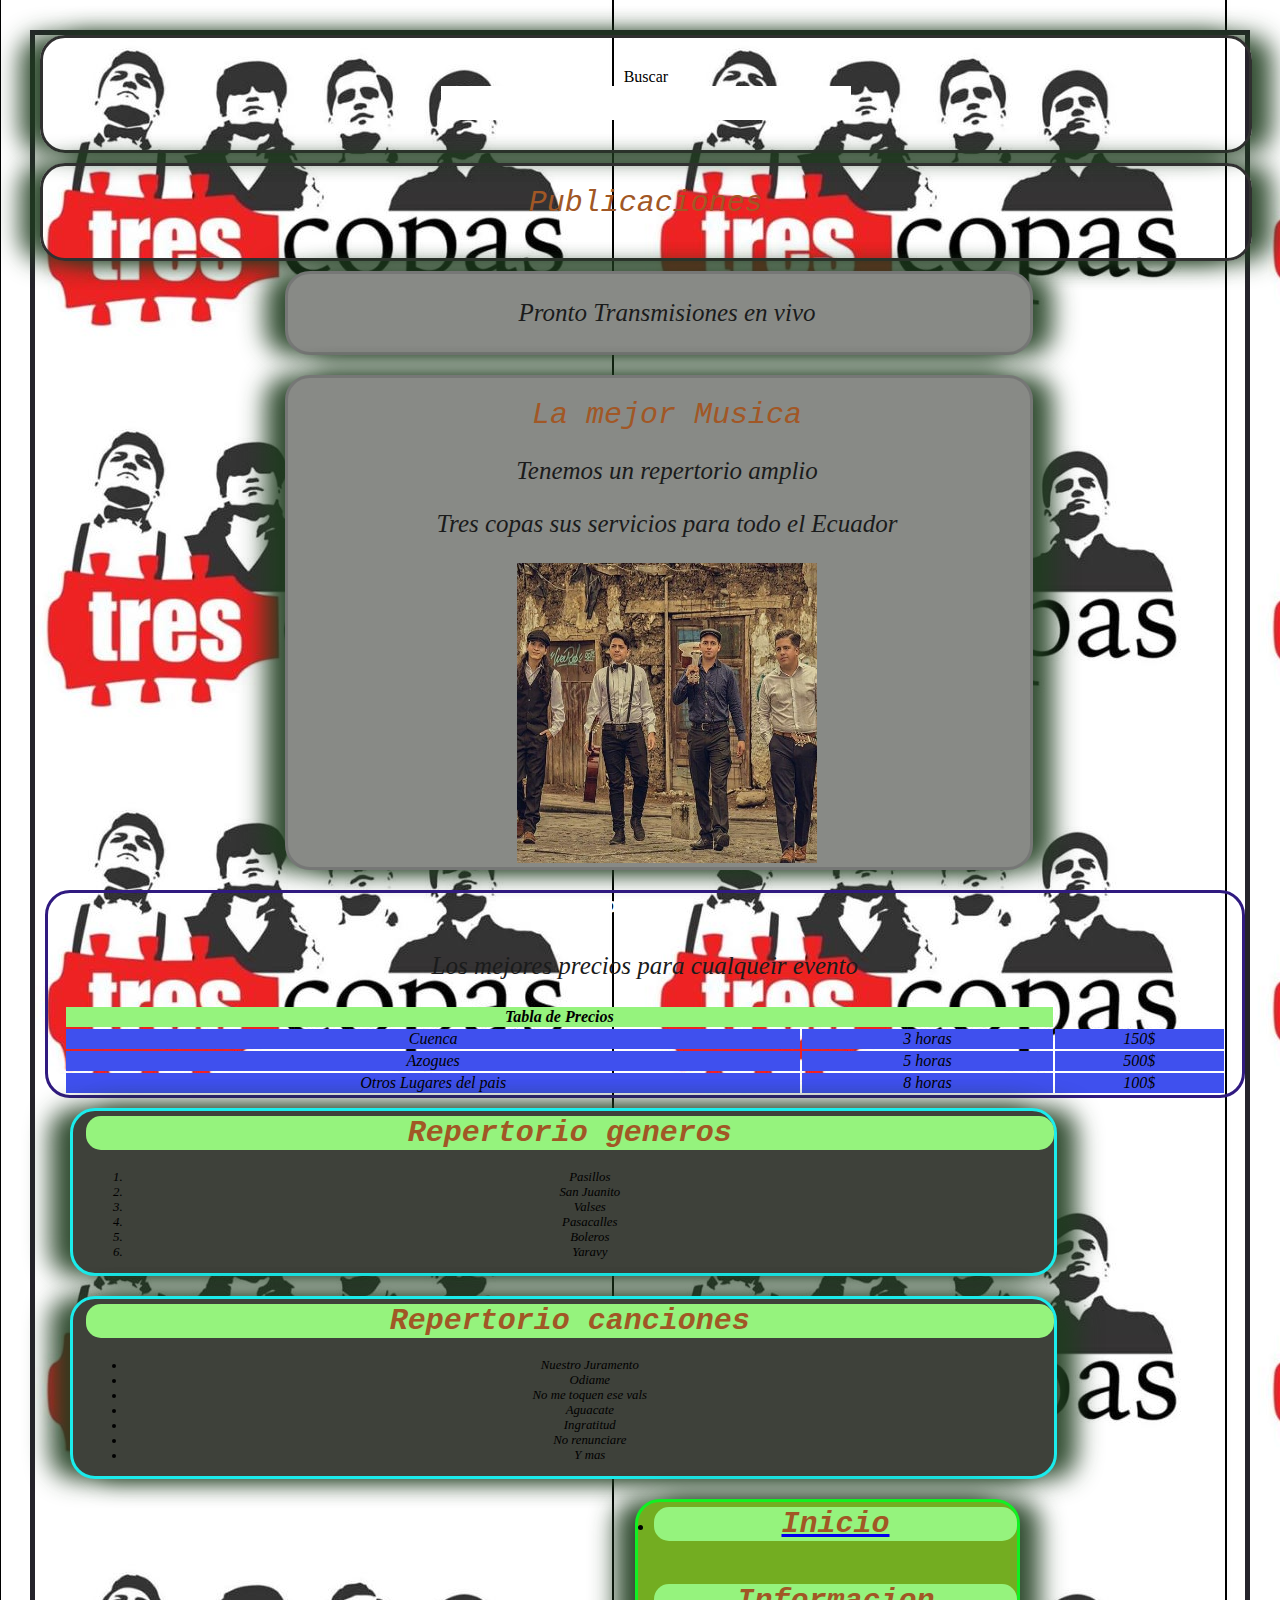
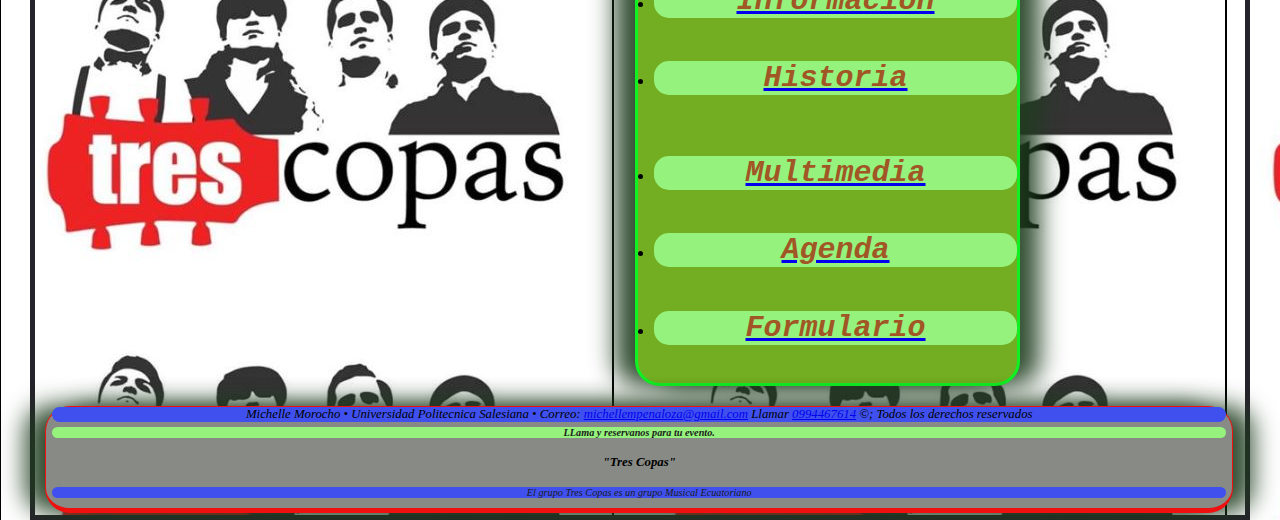
<file: publicaciones.html>
<!doctype html>
<html>

<head>
    <meta charset="utf-8" />
    <title>Publicaciones</title>
    <link href="css/general.css" rel="stylesheet" />

</head>

<body>
    <div class="sect">
        <header>
            <form action="/action_page.php">
                Buscar <input type="Buscar" name="q"><br>
            </form>
        </header>
    </div>
    <div class="sect">
        <section>
            <header class="varios">
                <h1><em>Publicaciones</h1>
                </h1> <br>
            </header>
        </section>
    </div>

    <div class="section11">
        <section>
            <header class="varios">
                <p>Pronto Transmisiones en vivo</a></p>
            </header>

        </section>
    </div>
    <div class="section11">
        <section>
            <article>
                <h1>La mejor Musica</h1>

                <p> Tenemos un repertorio amplio</p>

                <p> Tres copas sus servicios para todo el Ecuador</p>
                <img src="images/trescopas.jpg" alt="About" width="300" height="300" />
            </article>
        </section>
    </div>

    <div class="section">
        <section>

            <h2>Precios</h2>
            <p>Los mejores precios para cualqueir evento</p>

            <table style="width:100%">
                <tr id="visita" , id="negrita">
                    <th colspan="2">Tabla de Precios</th>
                </tr>
                <tr id="visita2" , id="negrita">
                    <td>Cuenca</td>
                    <td>3 horas</td>
                    <td>150$</td>
                </tr>
                <tr id="visita2" , id="negrita">
                    <td>Azogues</td>
                    <td>5 horas</td>
                    <td>500$</td>
                </tr>
                <tr id="visita2" , id="negrita">
                    <td>Otros Lugares del pais</td>
                    <td>8 horas</td>
                    <td>100$</td>
                </tr>
            </table>
        </section>
    </div>
    <div class="tres">
        <div class="section1">
            <section>
                <h1 id="visita" , id="negrita", id="Lista Lugares">Repertorio generos</h1>

                <ol>
                    <li>Pasillos</li>
                    <li>San Juanito</li>
                    <li>Valses</li>
                    <li>Pasacalles</li>
                    <li>Boleros</li>
                    <li>Yaravy</li>
                </ol>
            </section>
        </div>
        <div class="section1">
            <section>
                <h1 id="visita" , id="negrita", id="Lista Lugares">Repertorio canciones</h1>

                <ul>
                    <li>Nuestro Juramento</li>
                    <li>Odiame</li>
                    <li>No me toquen ese vals</li>
                    <li>Aguacate</li>
                    <li>Ingratitud</li>
                    <li>No renunciare</li>
                    <li>Y mas</li>
                </ul>
            </section>
        </div>
    </div>
    <div class="doss">
        <section>
            <nav>
                    <li><a href="index.html"><h1 id="visita" , id="negrita">Inicio</h1></li></a><br>
                    <li><a href="informacion.html"><h1 id="visita" , id="negrita">Informacion</h1></li></a><br>
                    <li><a href="historia.html"><h1 id="visita" , id="negrita">Historia</h1></li></a><br></li></a><br>
                    <li><a href="multimedia.html"> <h1 id="visita" , id="negrita">Multimedia</h1></li></a><br>
                    <li><a href="agenda.html"><h1 id="visita" , id="negrita">Agenda</h1></li></a><br>
                    <li><a href="formulario.html"> <h1 id="visita" , id="negrita">Formulario</h1></li></a><br>

            </nav>
    </div>
    <div class="section3">
        </section>
        <footer id="visita2" id="negrita">
           Michelle Morocho &#8226;<i> Universidad Politecnica Salesiana</i> &#8226;
           Correo:
           <a href="mailto:michellempenaloza@gmail.com?Subject=Hello%20again" target="_top">michellempenaloza@gmail.com</a>
           Llamar
           <a href="tel:+593-994-467-614" target="_top">0994467614</a>
           &copy;; Todos los derechos reservados
        </footer>
        <p id="visita", class="letra1">LLama y reservanos para tu evento.</p>
        <aside>
           <h4>"Tres Copas"</h4>
           <p id="visita2", class="letra1">El grupo Tres Copas es un grupo Musical Ecuatoriano</p>
        </aside>
        <!--<p id="negrita", class="letra1"><strong>Note:</strong> Reserva aqui tus vacaciones 1-800 easytrip</p>-->
        <section>
     </div>
</body>

</html>
</file>
<file: css/estilo.css>
@charset "utf-8";
/*estilosindex*/
html {
	height: 100%;
}

#visita{
    background-color:  rgb(135, 161, 96);
    font-weight: bold;
    border-radius: 15px;
    margin-top: 5px;
}

#visita2{
    background-color: rgb(167, 221, 188);
    border-radius: 15px;
    
}

#negrita{
    font-weight: bold;
    
}
body {
    background-image:url("logofondo.jpg");
    margin-top: 30px;
    margin-bottom: 30px;
    margin-right: 30px;
    margin-left: 30px;
    border: 3px solid black;
    -moz-box-shadow: rgba(31, 61, 31, 0.9) 20px 0px 25px,  rgba(31, 61, 31, 0.9) -20px 0px 25px;
    -webkit-box-shadow: rgba(31, 61, 31, 0.9) 20px 0px 25px,  rgba(31, 61, 31, 0.9) -20px 0px 25px;
    box-shadow: rgba(31, 61, 31, 0.9) 20px 0px 25px,  rgba(31, 61, 31, 0.9) -20px 0px 25px;
    border-radius: 20px;
 
}

h1 {
  color: rgb(146, 20, 20);
  text-align: center;
  font-weight: normal;
  font-family: 'Courier New', Courier, monospace;
}

p {
  font-family: verdana;
  font-size: 20px;
}
p{
    color: brown;
    font-weight: normal;
    font-family: 'Times New Roman', Times, serif;
    }

.sect{
    text-align: right;
    width:97%;
    padding-left: 1em;
    padding-right: 1em;
    height: 10%;
    border: 3px solid rgb(48, 48, 48);
    border-width: 90%;
    margin-top: 5px;
    margin-bottom: 10px;
    margin-right: 5px;
    margin-left: 5px;
    border-radius: 25px;
    background: rgb(140, 184, 241);
    
}

.section{
    text-align: center;
    width:96%;
    padding-left: 1em;
    padding-right: 1em;
    height: 50%;
    border: 3px solid rgb(240, 38, 38);
    border-width: 90%;
    margin-top: 8px;
    margin-bottom: 10px;
    margin-right: 5px;
    margin-left: 10px;
    -moz-box-shadow: rgba(31, 61, 31, 0.9) 20px 0px 25px,  rgba(31, 61, 31, 0.9) -20px 0px 25px;
    -webkit-box-shadow: rgba(31, 61, 31, 0.9) 20px 0px 25px,  rgba(31, 61, 31, 0.9) -20px 0px 25px;
    box-shadow: rgba(31, 61, 31, 0.9) 20px 0px 25px,  rgba(31, 61, 31, 0.9) -20px 0px 25px;
    border-radius: 25px;
    background: rgb(0, 0, 0);
    
}
.section1 {

    text-align: center;
    width:80%;
    padding-left: 1em;
    height: 80%;
    border: 3px solid rgba(231, 43, 43, 0.829);
    border-width: 90%;
    margin-top: 100px;
    margin-bottom: 20px;
    margin-right: 5px;
    margin-left: 5px;
    border-top: 3px;
    border-color:red;
    border-radius: 25px;
    background: rgb(0, 0, 0);
 
}

.section2{
    text-align: center;
    width:80%;
    padding-left: 1em;
    padding-right: 1em;
    height: 98%;
    border: 3px solid red;
    border-width: 98%;

    margin-top: 700px;
    margin-bottom: 5px;
    margin-right: 5px;
    margin-left: 5px;
    border-radius: 25px;
   background: rgb(0, 0, 0);
        }
.section3{
    text-align: center;
    width:97%;
    padding-left: 0.50em;
    padding-right: 0.50em;
    height: 10%;
    border: 1px solid red;
    border-width: 5%;
    margin-top: 2px;
    margin-bottom: 2px;
    margin-right: 2px;
    margin-left: 10px;
    font-family: 'Times New Roman', Times, serif;
    font-size: 0.8em;
    -moz-box-shadow: rgba(31, 61, 31, 0.9) 20px 0px 25px,  rgba(31, 61, 31, 0.9) -20px 0px 25px;
    -webkit-box-shadow: rgba(31, 61, 31, 0.9) 20px 0px 25px,  rgba(31, 61, 31, 0.9) -20px 0px 25px;
     box-shadow: rgba(31, 61, 31, 0.9) 20px 0px 25px,  rgba(31, 61, 31, 0.9) -20px 0px 25px;
    border-radius: 25px;
    background: rgb(0, 0, 0);
                }
    .dos{
        column-count: 2;
        
    }
    .letra1{
        font-size:0.80em;
        }
</file>
<file: css/general.css>
@charset "utf-8";
html {
	height: 100%;
}

#visita{
    background-color: rgb(149, 243, 125);
    font-weight: bold;
    border-radius: 15px;
    margin-top: 5px;

}

#visita2{
    background-color: rgb(63, 80, 238);
    border-radius: 15px;
    
}

#negrita{
    font-weight: bold;
    
}

#justificar{
    text-align: justify;
  text-justify: inter-word;
    
}
body {
  background-image:url("logofondo.jpg");
  background-color: rgb(85, 85, 128);
  margin-top: 30px;
  margin-bottom: 30px;
  margin-right: 30px;
  margin-left: 30px;
 border: 5px solid rgb(37, 35, 43);
 
}

h1{
  color: rgb(161, 87, 37);
  text-align: center;
  font-weight: normal;
  font-family: 'Courier New', Courier, monospace;
  font-size: 30px;
}

p {
  font-family: verdana;
  font-size: 25px;
  color: rgb(188, 240, 218);
  font-family: 'Times New Roman', Times, serif;
}

.sect{
    text-align: center;
    width:97%;
    padding-left: 1em;
    padding-right: 1em;
    height: 10%;
    border: 3px solid rgb(48, 48, 48);
    border-width: 90%;
    margin-bottom: 10px;
    margin-right: 10px;
    margin-left: 5px;
    border-radius: 25px;
            
    
}

.section{
    text-align: center;
    width:96%;
    padding-left: 1em;
    padding-right: 1em;
    height: 50%;
    border: 3px solid rgb(48, 26, 128);
    border-width: 90%;
    margin-top: 10px;
    margin-bottom: 10px;
    margin-right: 5px;
    margin-left: 10px;
    border-radius: 25px;
    
}
.section1 {

    text-align: center;
    width:80%;
    padding-left: 1em;
    height: 96%;
    border: 3px solid rgb(172, 172, 24);
    border-width: 90%;
    margin-top: 10px;
    margin-bottom: 20px;
    margin-right: 5px;
    margin-left: 35px;
   
    border-color: rgb(27, 236, 236);
    font-size: 80%;
    -moz-box-shadow: rgba(31, 61, 31, 0.9) 20px 0px 25px,  rgba(31, 61, 31, 0.9) -20px 0px 25px;
            -webkit-box-shadow: rgba(31, 61, 31, 0.9) 20px 0px 25px,  rgba(31, 61, 31, 0.9) -20px 0px 25px;
            box-shadow: rgba(31, 61, 31, 0.9) 20px 0px 25px,  rgba(31, 61, 31, 0.9) -20px 0px 25px;
            border-radius: 25px;
            background: rgb(62, 65, 58);
}

.section2{
    text-align: center;
    width:70%;
    padding-left: 1em;
    padding-right: 1em;
    height: 98%;
    border: 3px solid rgb(236, 14, 14);
    border-width: 98%;
    border-bottom-width: thick;
    margin-top: 5px;
    margin-bottom: 5px;
    margin-right: 5px;
    margin-left: 5px;
    -moz-box-shadow: rgba(31, 61, 31, 0.9) 20px 0px 25px,  rgba(31, 61, 31, 0.9) -20px 0px 25px;
            -webkit-box-shadow: rgba(31, 61, 31, 0.9) 20px 0px 25px,  rgba(31, 61, 31, 0.9) -20px 0px 25px;
            box-shadow: rgba(31, 61, 31, 0.9) 20px 0px 25px,  rgba(31, 61, 31, 0.9) -20px 0px 25px;
            border-radius: 25px;
            background: rgb(62, 65, 58);
        }
.section3{
    text-align: center;
    width:97%;
    padding-left: 0.50em;
    padding-right: 0.50em;
    height: 5%;
    border: 1px solid rgb(240, 16, 16);
    border-width: 5%;
    border-bottom-width: thick;
    
    margin-bottom: 2px;
    margin-right: 2px;
    margin-left: 10px;
    font-family: 'Times New Roman', Times, serif;
    font-size: 0.8em;
    -moz-box-shadow: rgba(31, 61, 31, 0.9) 20px 0px 25px,  rgba(31, 61, 31, 0.9) -20px 0px 25px;
            -webkit-box-shadow: rgba(31, 61, 31, 0.9) 20px 0px 25px,  rgba(31, 61, 31, 0.9) -20px 0px 25px;
            box-shadow: rgba(31, 61, 31, 0.9) 20px 0px 25px,  rgba(31, 61, 31, 0.9) -20px 0px 25px;
            border-radius: 25px;
            background: rgb(62, 65, 58);
                }
    .dos{
        column-count: 3;
        
    }
    .doss{
        columns: 3;
        width:96%;
            padding-left: 1em;
            height: 100%;
            border: 3px solid rgb(241, 241, 100);
            border-width: 90%;
            margin-top: 10px;
            margin-bottom: 20px;
            margin-right: 5px;
            margin-left: 20px;
            border-color: rgb(17, 240, 35);
            -moz-box-shadow: rgba(31, 61, 31, 0.9) 20px 0px 25px,  rgba(31, 61, 31, 0.9) -20px 0px 25px;
            -webkit-box-shadow: rgba(31, 61, 31, 0.9) 20px 0px 25px,  rgba(31, 61, 31, 0.9) -20px 0px 25px;
            box-shadow: rgba(31, 61, 31, 0.9) 20px 0px 25px,  rgba(31, 61, 31, 0.9) -20px 0px 25px;
            text-align: center;
            border-radius: 25px;
  
 
       
    }
    .letra{
    font-size:3em;
    }
    .letra1{
        font-size:0.80em;
        }
        .section11 {

            text-align: center;
            width:96%;
            padding-left: 1em;
            height: 96%;
            border: 3px solid rgb(209, 209, 201);
            border-width: 90%;
            margin-top: 10px;
            margin-bottom: 20px;
            margin-right: 5px;
            margin-left: 20px;
            border-color: rgb(17, 240, 35);
            -moz-box-shadow: rgba(31, 61, 31, 0.9) 20px 0px 25px,  rgba(31, 61, 31, 0.9) -20px 0px 25px;
            -webkit-box-shadow: rgba(31, 61, 31, 0.9) 20px 0px 25px,  rgba(31, 61, 31, 0.9) -20px 0px 25px;
            box-shadow: rgba(31, 61, 31, 0.9) 20px 0px 25px,  rgba(31, 61, 31, 0.9) -20px 0px 25px;
            border-radius: 25px;
            background: rgb(62, 65, 58);
	
        }

/*estilosAgenda*/
body {
            background-color: rgb(86, 83, 245);
            margin-top: 30px;
            margin-bottom: 30px;
            margin-right: 30px;
            margin-left: 30px;
           border: 5px solid rgb(37, 35, 43);
           
          }
          
          h1{
            color: rgb(161, 87, 37);
            text-align: center;
            font-weight: normal;
            font-family: 'Courier New', Courier, monospace;
            font-size: 30px;
          }
          
          p {
            font-family: verdana;
            font-size: 25px;
            color: rgb(26, 27, 27);
            font-family: 'Times New Roman', Times, serif;
          }
          
          .sect{
              text-align: center;
              width:97%;
              padding-left: 1em;
              padding-right: 1em;
              height: 10%;
              border: 3px solid rgb(48, 48, 48);
              border-width: 90%;
              margin-bottom: 10px;
              margin-right: 10px;
              margin-left: 5px;
              -moz-box-shadow: rgba(31, 61, 31, 0.9) 20px 0px 25px,  rgba(31, 61, 31, 0.9) -20px 0px 25px;
              -webkit-box-shadow: rgba(31, 61, 31, 0.9) 20px 0px 25px,  rgba(31, 61, 31, 0.9) -20px 0px 25px;
              box-shadow: rgba(31, 61, 31, 0.9) 20px 0px 25px,  rgba(31, 61, 31, 0.9) -20px 0px 25px;
              border-radius: 25px;
          }
          
          .section{
              text-align: center;
              width:96%;
              padding-left: 1em;
              padding-right: 1em;
              height: 50%;
              border: 3px solid rgb(48, 26, 128);
              border-width: 90%;
              margin-top: 10px;
              margin-bottom: 10px;
              margin-right: 5px;
              margin-left: 10px;
              border-radius: 25px;
          }
          .section1 {
          
              text-align: center;
              width:80%;
              padding-left: 1em;
              height: 96%;
              border: 3px solid rgb(172, 172, 24);
              border-width: 90%;
              margin-top: 10px;
              margin-bottom: 20px;
              margin-right: 5px;
              margin-left: 35px;
             
              border-color: rgb(27, 236, 236);
              font-size: 80%;
              -moz-box-shadow: rgba(31, 61, 31, 0.9) 20px 0px 25px,  rgba(31, 61, 31, 0.9) -20px 0px 25px;
                      -webkit-box-shadow: rgba(31, 61, 31, 0.9) 20px 0px 25px,  rgba(31, 61, 31, 0.9) -20px 0px 25px;
                      box-shadow: rgba(31, 61, 31, 0.9) 20px 0px 25px,  rgba(31, 61, 31, 0.9) -20px 0px 25px;
                      border-radius: 25px;
          }
          
          .section2{
              text-align: center;
              width:70%;
              padding-left: 1em;
              padding-right: 1em;
              height: 98%;
              border: 3px solid rgb(236, 14, 14);
              border-width: 98%;
              border-bottom-width: thick;
              margin-top: 5px;
              margin-bottom: 5px;
              margin-right: 5px;
              margin-left: 10px;
              -moz-box-shadow: rgba(31, 61, 31, 0.9) 20px 0px 25px,  rgba(31, 61, 31, 0.9) -20px 0px 25px;
                      -webkit-box-shadow: rgba(31, 61, 31, 0.9) 20px 0px 25px,  rgba(31, 61, 31, 0.9) -20px 0px 25px;
                      box-shadow: rgba(31, 61, 31, 0.9) 20px 0px 25px,  rgba(31, 61, 31, 0.9) -20px 0px 25px;
                      border-radius: 25px;
                  }
          .section3{
              text-align: center;
              width:97%;
              padding-left: 0.50em;
              padding-right: 0.50em;
              height: 5%;
              border: 1px solid rgb(240, 16, 16);
              border-width: 5%;
              border-bottom-width: thick;
              
              margin-bottom: 2px;
              margin-right: 2px;
              margin-left: 10px;
              font-family: 'Times New Roman', Times, serif;
              font-size: 0.8em;
              -moz-box-shadow: rgba(31, 61, 31, 0.9) 20px 0px 25px,  rgba(31, 61, 31, 0.9) -20px 0px 25px;
                      -webkit-box-shadow: rgba(31, 61, 31, 0.9) 20px 0px 25px,  rgba(31, 61, 31, 0.9) -20px 0px 25px;
                      box-shadow: rgba(31, 61, 31, 0.9) 20px 0px 25px,  rgba(31, 61, 31, 0.9) -20px 0px 25px;
                      border-radius: 25px;
            background: rgb(136, 138, 134);
                          }
              .dos{
                  column-count: 3;
                  
              }
              .doss{
                      columns: 1;
                      width:30%;
                      padding-left: 1em;
                      height: 100%;
                      border: 3px solid rgb(209, 209, 201);
                      border-width: 90%;
                      margin-top: 10px;
                      margin-bottom: 20px;
                      margin-right: 5px;
                      margin-left: 600px;
                      border-color: rgb(17, 240, 35);
                      -moz-box-shadow: rgba(31, 61, 31, 0.9) 20px 0px 25px,  rgba(31, 61, 31, 0.9) -20px 0px 25px;
                      -webkit-box-shadow: rgba(31, 61, 31, 0.9) 20px 0px 25px,  rgba(31, 61, 31, 0.9) -20px 0px 25px;
                      box-shadow: rgba(31, 61, 31, 0.9) 20px 0px 25px,  rgba(31, 61, 31, 0.9) -20px 0px 25px;
                      text-align: center;
                      border-radius: 25px;
                      background: #73AD21;
              
                     
              }
              .letra{
              font-size:3em;
              }
              .letra1{
                  font-size:0.80em;
                  }
                  .section11 {
          
                      text-align: center;
                      width:60%;
                      padding-left: 1em;
                      height: 96%;
                      border: 3px solid rgb(209, 209, 201);
                      border-width: 90%;
                      margin-top: 10px;
                      margin-bottom: 20px;
                      margin-right: 5px;
                      margin-left: 250px;
                      border-color: rgb(118, 119, 118);
                      -moz-box-shadow: rgba(31, 61, 31, 0.9) 20px 0px 25px,  rgba(31, 61, 31, 0.9) -20px 0px 25px;
                      -webkit-box-shadow: rgba(31, 61, 31, 0.9) 20px 0px 25px,  rgba(31, 61, 31, 0.9) -20px 0px 25px;
                      box-shadow: rgba(31, 61, 31, 0.9) 20px 0px 25px,  rgba(31, 61, 31, 0.9) -20px 0px 25px;
                      border-radius: 25px;
                      background: rgb(136, 138, 134);
              
                  }
/*estilosFormulario*/
form {
    width: 450px;
    margin: auto;
    background: rgba(0,0,0,0,4);
    padding: 10px 20px;
    box-sizing: border-box;
    margin-top: 20px;
    border-radius: 7px;
}
h2 {
    color: #fff;
    text-align: center;
    margin: 0;
    font-size:  30px;
    margin-bottom: 20px;
}
input, textarea{
    width: 100%;
    margin-bottom: 20px;
    padding: 7px;
    box-sizing: border-box;
    font-size: 17px;
    border: none;
}
textarea {
    min-height: 100px;
    max-height: 200px;
    max-width: 100%;
}
#boton{
    background: #31384A;
    color: #fff;
    padding: 20px;
}
#boton:hover{
    cursor: pointer;

}
</file>
<file: css/trescolumnas.css>
#visita{
    background-color: rgb(149, 243, 125);
    font-weight: bold;
    border-radius: 15px;
    margin-top: 5px;

}

#visita2{
    background-color: rgb(63, 80, 238);
    border-radius: 15px;
    
}

#negrita{
    font-weight: bold;
    
}

#justificar{
    text-align: justify;
  text-justify: inter-word;
    
}
body {
  background-image:url("logofondo.jpg");
  background-color: rgb(85, 85, 128);
  margin-top: 30px;
  margin-bottom: 30px;
  margin-right: 30px;
  margin-left: 30px;
 border: 5px solid rgb(37, 35, 43);
 
}

h1{
  color: rgb(161, 87, 37);
  text-align: center;
  font-weight: normal;
  font-family: 'Courier New', Courier, monospace;
  font-size: 30px;
}

p {
  font-family: verdana;
  font-size: 25px;
  color: rgb(188, 240, 218);
  font-family: 'Times New Roman', Times, serif;
}

.sect{
    text-align: center;
    width:97%;
    padding-left: 1em;
    padding-right: 1em;
    height: 10%;
    border: 3px solid rgb(48, 48, 48);
    border-width: 90%;
    margin-bottom: 10px;
    margin-right: 10px;
    margin-left: 5px;
    border-radius: 25px;
            
    
}

.section{
    text-align: center;
    width:96%;
    padding-left: 1em;
    padding-right: 1em;
    height: 50%;
    border: 3px solid rgb(48, 26, 128);
    border-width: 90%;
    margin-top: 10px;
    margin-bottom: 10px;
    margin-right: 5px;
    margin-left: 10px;
    border-radius: 25px;
    
}
.section1 {

    text-align: center;
    width:80%;
    padding-left: 1em;
    height: 96%;
    border: 3px solid rgb(172, 172, 24);
    border-width: 90%;
    margin-top: 10px;
    margin-bottom: 20px;
    margin-right: 5px;
    margin-left: 35px;
   
    border-color: rgb(27, 236, 236);
    font-size: 80%;
    -moz-box-shadow: rgba(31, 61, 31, 0.9) 20px 0px 25px,  rgba(31, 61, 31, 0.9) -20px 0px 25px;
            -webkit-box-shadow: rgba(31, 61, 31, 0.9) 20px 0px 25px,  rgba(31, 61, 31, 0.9) -20px 0px 25px;
            box-shadow: rgba(31, 61, 31, 0.9) 20px 0px 25px,  rgba(31, 61, 31, 0.9) -20px 0px 25px;
            border-radius: 25px;
            background: rgb(62, 65, 58);
}

.section2{
    text-align: center;
    width:70%;
    padding-left: 1em;
    padding-right: 1em;
    height: 98%;
    border: 3px solid rgb(236, 14, 14);
    border-width: 98%;
    border-bottom-width: thick;
    margin-top: 5px;
    margin-bottom: 5px;
    margin-right: 5px;
    margin-left: 5px;
    -moz-box-shadow: rgba(31, 61, 31, 0.9) 20px 0px 25px,  rgba(31, 61, 31, 0.9) -20px 0px 25px;
            -webkit-box-shadow: rgba(31, 61, 31, 0.9) 20px 0px 25px,  rgba(31, 61, 31, 0.9) -20px 0px 25px;
            box-shadow: rgba(31, 61, 31, 0.9) 20px 0px 25px,  rgba(31, 61, 31, 0.9) -20px 0px 25px;
            border-radius: 25px;
            background: rgb(62, 65, 58);
        }
.section3{
    text-align: center;
    width:97%;
    padding-left: 0.50em;
    padding-right: 0.50em;
    height: 5%;
    border: 1px solid rgb(240, 16, 16);
    border-width: 5%;
    border-bottom-width: thick;
    
    margin-bottom: 2px;
    margin-right: 2px;
    margin-left: 10px;
    font-family: 'Times New Roman', Times, serif;
    font-size: 0.8em;
    -moz-box-shadow: rgba(31, 61, 31, 0.9) 20px 0px 25px,  rgba(31, 61, 31, 0.9) -20px 0px 25px;
            -webkit-box-shadow: rgba(31, 61, 31, 0.9) 20px 0px 25px,  rgba(31, 61, 31, 0.9) -20px 0px 25px;
            box-shadow: rgba(31, 61, 31, 0.9) 20px 0px 25px,  rgba(31, 61, 31, 0.9) -20px 0px 25px;
            border-radius: 25px;
            background: rgb(62, 65, 58);
                }
    .dos{
        column-count: 3;
        
    }
    .doss{
        columns: 3;
        width:96%;
            padding-left: 1em;
            height: 100%;
            border: 3px solid rgb(241, 241, 100);
            border-width: 90%;
            margin-top: 10px;
            margin-bottom: 20px;
            margin-right: 5px;
            margin-left: 20px;
            border-color: rgb(17, 240, 35);
            -moz-box-shadow: rgba(31, 61, 31, 0.9) 20px 0px 25px,  rgba(31, 61, 31, 0.9) -20px 0px 25px;
            -webkit-box-shadow: rgba(31, 61, 31, 0.9) 20px 0px 25px,  rgba(31, 61, 31, 0.9) -20px 0px 25px;
            box-shadow: rgba(31, 61, 31, 0.9) 20px 0px 25px,  rgba(31, 61, 31, 0.9) -20px 0px 25px;
            text-align: center;
            border-radius: 25px;
  
 
       
    }
    .letra{
    font-size:3em;
    }
    .letra1{
        font-size:0.80em;
        }
        .section11 {

            text-align: center;
            width:96%;
            padding-left: 1em;
            height: 96%;
            border: 3px solid rgb(209, 209, 201);
            border-width: 90%;
            margin-top: 10px;
            margin-bottom: 20px;
            margin-right: 5px;
            margin-left: 20px;
            border-color: rgb(17, 240, 35);
            -moz-box-shadow: rgba(31, 61, 31, 0.9) 20px 0px 25px,  rgba(31, 61, 31, 0.9) -20px 0px 25px;
            -webkit-box-shadow: rgba(31, 61, 31, 0.9) 20px 0px 25px,  rgba(31, 61, 31, 0.9) -20px 0px 25px;
            box-shadow: rgba(31, 61, 31, 0.9) 20px 0px 25px,  rgba(31, 61, 31, 0.9) -20px 0px 25px;
            border-radius: 25px;
            background: rgb(62, 65, 58);
	
        }

/*estilosInformacion*/
 body {
    background-color: rgb(48, 128, 231);
    margin-top: 30px;
    margin-bottom: 30px;
    margin-right: 30px;
    margin-left: 30px;
    border: 5px solid rgb(53, 57, 63);
    border-radius: 20px;
    }
    
    h1{
      color: rgb(239, 244, 245);
      text-align: center;
      font-weight: normal;
      font-family: 'Courier New', Courier, monospace;
      font-size: 2em
    }
    
    p {
      font-family: verdana;
      font-size: 20px;
    }
    p{
        color: rgb(51, 51, 51);
        font-weight: normal;
        font-family: 'Times New Roman', Times, serif;
        }
    
    .sect{
        text-align: center;
        width:97%;
        padding-left: 1em;
        padding-right: 1em;
        height: 10%;
        border: 3px solid rgb(48, 48, 48);
        border-width: 90%;
        margin-top: 5px;
        margin-bottom: 10px;
        margin-right: 10px;
        margin-left: 5px;
        -moz-box-shadow: rgba(31, 61, 31, 0.9) 20px 0px 25px,  rgba(31, 61, 31, 0.9) -20px 0px 25px;
        -webkit-box-shadow: rgba(31, 61, 31, 0.9) 20px 0px 25px,  rgba(31, 61, 31, 0.9) -20px 0px 25px;
        box-shadow: rgba(31, 61, 31, 0.9) 20px 0px 25px,  rgba(31, 61, 31, 0.9) -20px 0px 25px;
        border-radius: 25px;
    }
    
    .section{
        text-align: center;
        width:96%;
        padding-left: 1em;
        padding-right: 1em;
        height: 50%;
        border: 3px solid rgb(48, 26, 128);
        border-width: 90%;
        margin-top: 10px;
        margin-bottom: 10px;
        margin-right: 5px;
        margin-left: 10px;
        border-radius: 25px;
    }
    .section1 {
    
        text-align: center;
        width:80%;
        padding-left: 1em;
        height: 96%;
        border: 3px solid rgb(209, 209, 201);
        border-width: 90%;
        margin-top: 600px;
        margin-bottom: 20px;
        margin-right: 5px;
        margin-left: 5px;
        border-top: 20px;
        border-color: azure;
        font-size: 80%;
        border-radius: 25px;
    }
    
    .section2{
        text-align: center;
        width:70%;
        padding-left: 1em;
        padding-right: 1em;
        height: 98%;
        border: 3px solid rgb(245, 242, 242);
        border-width: 98%;
        border-bottom-width: thick;
        margin-top: 10px;
        margin-bottom: 5px;
        margin-right: 5px;
        margin-left: 5px;
        border-radius: 25px;
      background: rgb(190, 192, 188);
            }
    .section3{
        text-align: center;
        width:97%;
        padding-left: 0.50em;
        padding-right: 0.50em;
        height: 5%;
        border: 1px solid rgb(209, 206, 206);
        border-width: 5%;
        border-bottom-width: thick;
        margin-top: 2px;
        margin-bottom: 2px;
        margin-right: 2px;
        margin-left: 10px;
        font-family: 'Times New Roman', Times, serif;
        font-size: 0.8em;
        -moz-box-shadow: rgba(31, 61, 31, 0.9) 20px 0px 25px,  rgba(31, 61, 31, 0.9) -20px 0px 25px;
                -webkit-box-shadow: rgba(31, 61, 31, 0.9) 20px 0px 25px,  rgba(31, 61, 31, 0.9) -20px 0px 25px;
                box-shadow: rgba(31, 61, 31, 0.9) 20px 0px 25px,  rgba(31, 61, 31, 0.9) -20px 0px 25px;
                border-radius: 25px;
                    }
        .dos{
            column-count: 2;
            
        }
       
        .letra{
        font-size:3em;
        }
        .letra1{
            font-size:0.80em;
            }
</file>
<file: css/doscolumnas.css>
@charset "utf-8";
html {
	height: 110%;
}


#visita{
    background-color: aqua;

}

#visita2{
    background-color: rgb(56, 247, 129);
    
}

#negrita{
    font-weight: bold;
    
}
#justificar{
    text-align: justify;
    text-justify: inter-word;
}
body {
  background-color: rgb(91, 90, 172);
  margin-top: 30px;
  margin-bottom: 30px;
  margin-right: 30px;
  margin-left: 30px;
 border: 5px solid rgb(37, 35, 43);
 border-radius: 25px;
 
}

h1{
  color: rgb(161, 87, 37);
  text-align: center;
  font-weight: normal;
  font-family: 'Courier New', Courier, monospace;
  font-size:35px;
}

p {
  font-family: verdana;
  font-size: 26px;
  color: rgb(37, 161, 109);
  font-family: 'Times New Roman', Times, serif;
}

.sect{
    text-align: center;
    width:97%;
    padding-left: 1em;
    padding-right: 1em;
    height: 10%;
    border: 3px solid rgb(48, 48, 48);
    border-width: 90%;
    margin-bottom: 10px;
    margin-right: 10px;
    margin-left: 5px;
    border-radius: 25px;
  
    
}

.section{
    text-align: center;
    width:96%;
    padding-left: 1em;
    padding-right: 1em;
    height: 50%;
    border: 3px solid rgb(48, 26, 128);
    border-width: 90%;
    margin-top: 10px;
    margin-bottom: 10px;
    margin-right: 5px;
    margin-left: 10px;
    border-radius: 25px;
    background: rgb(62, 65, 58);
    border-radius: 25px;
   
}
.section1 {

    text-align: center;
    width:80%;
    padding-left: 1em;
    height: 96%;
    border: 3px solid rgb(172, 172, 24);
    border-width: 90%;
    margin-top: 10px;
    margin-bottom: 20px;
    margin-right: 5px;
    margin-left: 35px;
   
    border-color: rgb(27, 236, 236);
    font-size: 80%;
    -moz-box-shadow: rgba(31, 61, 31, 0.9) 20px 0px 25px,  rgba(31, 61, 31, 0.9) -20px 0px 25px;
            -webkit-box-shadow: rgba(31, 61, 31, 0.9) 20px 0px 25px,  rgba(31, 61, 31, 0.9) -20px 0px 25px;
            box-shadow: rgba(31, 61, 31, 0.9) 20px 0px 25px,  rgba(31, 61, 31, 0.9) -20px 0px 25px;
            border-radius: 25px;
            
}

.section2{
    text-align: center;
    width:70%;
    padding-left: 1em;
    padding-right: 1em;
    height: 100%;
    border: 3px solid rgb(236, 14, 14);
    border-width: 98%;
    border-bottom-width: thick;
    margin-top: 100px;
    margin-bottom: 5px;
    margin-right: 5px;
    margin-left: 50px;
    -moz-box-shadow: rgba(31, 61, 31, 0.9) 20px 0px 25px,  rgba(31, 61, 31, 0.9) -20px 0px 25px;
    -webkit-box-shadow: rgba(31, 61, 31, 0.9) 20px 0px 25px,  rgba(31, 61, 31, 0.9) -20px 0px 25px;
    box-shadow: rgba(31, 61, 31, 0.9) 20px 0px 25px,  rgba(31, 61, 31, 0.9) -20px 0px 25px;
    border-radius: 25px;
    

        }
.section3{
    text-align: center;
    width:97%;
    padding-left: 0.50em;
    padding-right: 0.50em;
    height: 5%;
    border: 1px solid rgb(240, 16, 16);
    border-width: 5%;
    border-bottom-width: thick;
    
    margin-bottom: 2px;
    margin-right: 2px;
    margin-left: 10px;
    font-family: 'Times New Roman', Times, serif;
    font-size: 0.8em;
    -moz-box-shadow: rgba(31, 61, 31, 0.9) 20px 0px 25px,  rgba(31, 61, 31, 0.9) -20px 0px 25px;
            -webkit-box-shadow: rgba(31, 61, 31, 0.9) 20px 0px 25px,  rgba(31, 61, 31, 0.9) -20px 0px 25px;
            box-shadow: rgba(31, 61, 31, 0.9) 20px 0px 25px,  rgba(31, 61, 31, 0.9) -20px 0px 25px;
            border-radius: 25px;
          
                }
    .dos{
        column-count: 2;
        
    }
    .doss{
        columns: 3;
        width:96%;
            padding-left: 1em;
            height: 100%;
            border: 3px solid rgb(209, 209, 201);
            border-width: 90%;
            margin-top: 10px;
            margin-bottom: 20px;
            margin-right: 5px;
            margin-left: 20px;
            border-color: rgb(17, 240, 35);
            -moz-box-shadow: rgba(31, 61, 31, 0.9) 20px 0px 25px,  rgba(31, 61, 31, 0.9) -20px 0px 25px;
            -webkit-box-shadow: rgba(31, 61, 31, 0.9) 20px 0px 25px,  rgba(31, 61, 31, 0.9) -20px 0px 25px;
            box-shadow: rgba(31, 61, 31, 0.9) 20px 0px 25px,  rgba(31, 61, 31, 0.9) -20px 0px 25px;
            text-align: center;
            border-radius: 25px;
  background: rgb(62, 65, 58);
  
       
    }
    .letra{
    font-size:3em;
    }
    .letra1{
        font-size:0.80em;
        }
        .section11 {

            text-align: center;
            width:96%;
            padding-left: 1em;
            height: 96%;
            border: 3px solid rgb(209, 209, 201);
            border-width: 90%;
            margin-top: 10px;
            margin-bottom: 20px;
            margin-right: 5px;
            margin-left: 20px;
            border-color: rgb(17, 240, 35);
            -moz-box-shadow: rgba(31, 61, 31, 0.9) 20px 0px 25px,  rgba(31, 61, 31, 0.9) -20px 0px 25px;
            -webkit-box-shadow: rgba(31, 61, 31, 0.9) 20px 0px 25px,  rgba(31, 61, 31, 0.9) -20px 0px 25px;
            box-shadow: rgba(31, 61, 31, 0.9) 20px 0px 25px,  rgba(31, 61, 31, 0.9) -20px 0px 25px;
            border-radius: 25px;
            
        }
</file>
